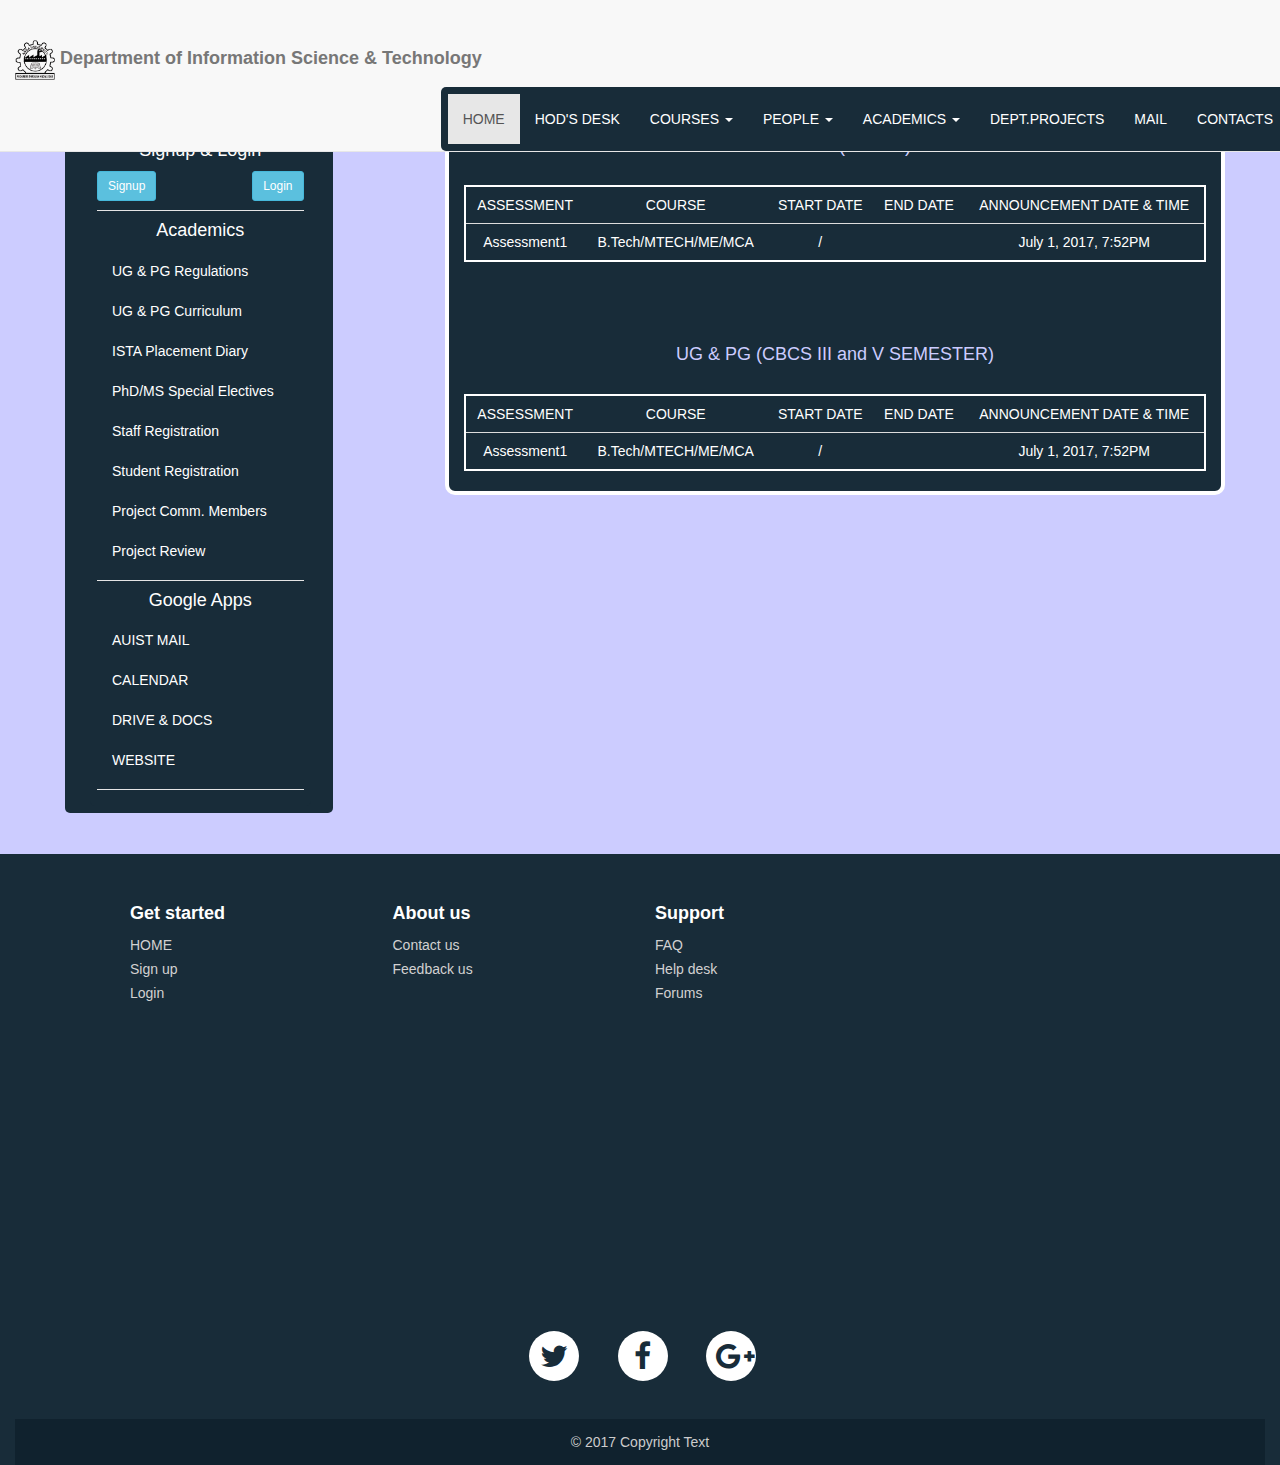
<file: assesment.html>
<!DOCTYPE html>
<html lang="en">
<head>
  <!-- Theme Made By www.w3schools.com - No Copyright -->
  <title>Department of Information Science & Technology</title>
  <meta charset="utf-8">
  <meta name="viewport" content="width=device-width, initial-scale=1">
  <link rel="stylesheet" href="css/bootstrap.min.css">
      <link rel="stylesheet" href="css/font-awesome.min.css">
      <link rel="stylesheet" href="css/font-awesome.css">
	  <link rel="stylesheet" href="css/profile.css">
	  <link rel="stylesheet" href="http://cdnjs.cloudflare.com/ajax/libs/font-awesome/4.6.3/css/font-awesome.min.css">
	  
  <link href="https://fonts.googleapis.com/css?family=Montserrat" rel="stylesheet">
  <script src="js/jquery.min.js"></script>
  <script src="js/bootstrap.min.js"></script>
  <link rel="stylesheet" href="css/animate.css">
   <link rel="stylesheet" href="css/Footer-with-map.css">
 
</head>
<body>

   
   
<div class="navbar navbar-fixed-top navbar-default navbar-right" role="navigation">
    <div class="container-fluid" id="activ">
        <div class="navbar-header" id="activ">
		
            <button type="button" class="navbar-toggle" data-toggle="collapse" data-target=".navbar-collapse">
                <span class="icon-bar"></span>
                <span class="icon-bar"></span>
                <span class="icon-bar"></span>
            </button>
				<button type="button" class="navbar-toggle sidebar-toggle" data-toggle="collapse" data-target=".sidebar-ex1-collapse">
				<span class="icon-bar"></span>
                <span class="icon-bar"></span>
                <span class="icon-bar"></span>
</button>
<br>
<a class="navbar-brand text-center" id="heading" href="#"><b> <img src="anna.png" width='40px' height='40px'> Department of Information Science & Technology</b></a>
		
		
            
        </div>
        <div class="collapse navbar-collapse">
            <ul class="nav navbar-nav navbar-right">
                <li class="active" id="activ"><a id="activ" href="index.html">HOME</a></li>
                <li><a id="hv" href="index.html">HOD'S DESK</a></li>
					<li class="dropdown">
        <a href="#" id="hv" class="dropdown-toggle" data-toggle="dropdown">COURSES <b class="caret"></b></a>
        <ul class="dropdown-menu">
		 <li class="dropdown-submenu">
        <a class="test" tabindex="-1" href="#" id="drp">B.Tech (IT)<span class="caret"></span></a>
        <ul class="dropdown-menu">
          <li><a tabindex="-1" href="doc/request.pdf" id="drp">R2012</a></li>
          <li><a tabindex="-1" href="test.html" id="drp">R2008</a></li>
          <li><a tabindex="-1" href="test.html" id="drp">R2004</a></li>       
		  <li><a tabindex="-1" href="doc/ptit2013.pdf" id="drp">PARTTIME R2013</a></li>
          	  
        </ul>
		
      </li>
	  
	  <li class="dropdown-submenu">
        <a class="test" tabindex="-1" href="#" id="drp">M.Tech (IT)<span class="caret"></span></a>
        <ul class="dropdown-menu">
         <li><a tabindex="-1" href="test.html" id="drp">R2013</a></li>
          <li><a tabindex="-1" href="doc/mtit2013.pdf" id="drp">R2009</a></li> 
				  
        </ul>
		
      </li>
	  
	   <li class="dropdown-submenu">
        <a class="test" tabindex="-1" href="#" id="drp">ME (MM)<span class="caret"></span></a>
        <ul class="dropdown-menu">
		
              <li><a tabindex="-1" href="test.html" id="drp">R2013</a></li>
          <li><a tabindex="-1" href="doc/memm2013.pdf" id="drp">R2009</a></li>  
				  
        </ul>
		
      </li>
	  <li class="dropdown-submenu">
        <a class="test" tabindex="-1" href="#" id="drp">MCA (SS & REG)<span class="caret"></span></a>
        <ul class="dropdown-menu">
              <li><a tabindex="-1" href="doc/mca2013.pdf" id="drp">R2013</a></li>
          <li><a tabindex="-1" href="test.html" id="drp">R2009</a></li> 
				 <li><a tabindex="-1" href="test.html" id="drp">R2005</a></li>  
        </ul>
		
      </li>
          
                  </ul>
      
  </li>  
  
             		<li class="dropdown">
        <a href="#" class="dropdown-toggle" id="hv" data-toggle="dropdown">PEOPLE <b class="caret"></b></a>
        <ul class="dropdown-menu">
           <li class="dropdown-submenu">
        <a class="test" tabindex="-1" href="#" id="drp">Teaching <span class="caret"></span></a>
        <ul class="dropdown-menu">
          <li><a tabindex="-1" href="profile1.html" id="drp">Professor & Head</a></li>
          <li><a tabindex="-1" href="profile.html" id="drp">Professor</a></li>
          <li><a tabindex="-1" href="profile.html" id="drp">Associate Professor</a></li>       
			   <li><a tabindex="-1" href="profile.html" id="drp">Assistant Professor(sr)</a></li>
          <li><a tabindex="-1" href="profile.html" id="drp">Assistant Professor(sr)</a></li>
               <li><a tabindex="-1" href="profile.html" id="drp">Teaching Fellowship</a></li>  
				  
        </ul>
		
      </li>
          <li><a href="#" id="drp">Non Teaching</a></li>
           <li class="dropdown-submenu">
        <a class="test" tabindex="-1" href="#" id="drp">Students <span class="caret"></span></a>
        <ul class="dropdown-menu">
          <li><a tabindex="-1" href="students.html" id="drp">B.Tech (IT)</a></li>
          <li><a tabindex="-1" href="students.html" id="drp">ME & M.Tech(IT & MM)</a></li>
               <li><a tabindex="-1" href="students.html" id="drp">MCA(SS & REG)</a></li>       
				  
        </ul>
		
      </li>
        </ul>        
      
  </li>
  
				<li class="dropdown">
        <a href="#" id="hv" class="dropdown-toggle" data-toggle="dropdown">ACADEMICS <b class="caret"></b></a>
        <ul class="dropdown-menu">
          <li><a href="assesment.html" id="drp">Assessment Schedule</a></li>
          <li><a href="#" id="drp">Course Incharge</a></li>
          <li><a href="profess.html" id="drp">Professor Incharge</a></li>
		  <li><a href="doc/PG Regulation R2009 UD.pdf" id="drp">PG Regulation</a></li>
                  </ul>
      
  </li>	
                <li><a id="hv" href="deptprg.html">DEPT.PROJECTS</a></li>
				<li><a id="hv" href="https://www.google.com/gmail/about/#">MAIL</a></li>
                <li><a id="hv" href="#" data-toggle="modal" data-target="#myModal">CONTACTS</a></li>
		

	
 
    
				
            </ul>
			
        </div>
        <!-- /.nav-collapse -->
    </div>
    <!-- /.container -->
</div>
<!-- /.navbar -->
<BR>
<BR>
<div class="container-fluid">
    <div class="row row-offcanvas row-offcanvas-left">
        <div class="col-xs-6  col-sm-3 sidebar-offcanvas" id="sidebar" role="navigation">
            <div class="sidebar-nav nav" id="sidebar">
			 
			  <div class="collapse navbar-collapse sidebar-ex1-collapse">
                <ul class="nav" >
				
			
				<br>
					<h4 class="text-center">Signup & Login</h4>
					<button type="button" class="btn btn-info btn-sm" data-toggle="modal" data-target="#myModal">Signup</button>
                   <button id="lgn" type="button" class="btn btn-info btn-sm" data-toggle="modal" data-target="#login-modal">Login</button>
                    <li class="nav-divider"></li>
					<h4 id="hd4">Academics</h4>
                    <li><a href="https://www.annauniv.edu/academic_courses/reg_ud.html">UG & PG Regulations</a></li>
                    <li><a href="https://www.annauniv.edu/academic_courses/curr_ud.html">UG & PG Curriculum</a></li>
                    <li><a href="#">ISTA Placement Diary</a></li>
					<li><a href="doc/SpecialElectives.pdf">PhD/MS Special Electives</a></li>
					<li><a href="#">Staff Registration</a></li>
					<li><a href="#">Student Registration</a></li>
	<li><a href="projrev.html">Project Comm. Members</a></li>	<li><a href="projrev.html">Project Review</a></li>
					<li class="nav-divider"></li>
					<h4 id="hd4">Google Apps</h4>
                    <li><a href="#">AUIST MAIL</a></li>
                    <li><a href="#">CALENDAR</a></li>
					 <li><a href="#">DRIVE & DOCS</a></li>
                    <li><a href="#">WEBSITE</a></li>
					 <li class="nav-divider"></li>
                    
                </ul>
				
            </div>
            <!--/.well -->
        </div>
		
		
		 </div>
        <!--/span-->

       
        <!--/span-->

		
		

 <div class="container">
            <div class="row" id="buttons-options">
                
<div class="col-6 col-sm-12  col-xs-12 col-lg-8 text-center" id="assess">
<table class="table" >
<br /><br /><font size="4" color="#ccccff"><center> UG & PG (Ist Year) </center></font><br />
<tr><td align="center" class=head>ASSESSMENT</td><td align="center" class=head>COURSE</td><td align="center" class=head>START DATE</td><td align="center" class=head>END DATE</td><td align="center" class=head>ANNOUNCEMENT DATE & TIME</td></tr><tr><td align="center" class=tail><center>Assessment1</center></td><td align="center" class=tail><center>B.Tech/MTECH/ME/MCA</center></td><td align=center  
class=tail>/<center></center></td><td align="center" class=tail><center></center></td><td align="center" class=tail><center>July 1, 2017, 7:52PM</center></td></tr></table>
			<br>
			<table class="table" >
<br /><br /><font size="4" color="#ccccff"><center> UG & PG (CBCS III and V SEMESTER) </center></font><br />
<tr><td align="center" class=head>ASSESSMENT</td><td align="center" class=head>COURSE</td><td align="center" class=head>START DATE</td><td align="center" class=head>END DATE</td><td align="center" class=head>ANNOUNCEMENT DATE & TIME</td></tr><tr><td align="center" class=tail><center>Assessment1</center></td><td align="center" class=tail><center>B.Tech/MTECH/ME/MCA</center></td><td align=center  
class=tail>/<center></center></td><td align="center" class=tail><center></center></td><td align="center" class=tail><center>July 1, 2017, 7:52PM</center></td></tr></table>
</div>
			</div>
       
   		</div>
      
  
    


		
		
</div>
    </div>
    <!--/row-->

	
	<div class="modal fade" id="myModal" role="dialog">
    <div class="modal-dialog">
    
      <!-- Modal content-->
      <div class="modal-content">
        <div class="modal-header">
          <button type="button" class="close" data-dismiss="modal">&times;</button>
          <h4 class="modal-title">Modal Header</h4>
        </div>
        <div class="modal-body">
          <p>Some text in the modal.</p>
        </div>
        <div class="modal-footer">
          <button type="button" class="btn btn-default" data-dismiss="modal">Close</button>
        </div>
      </div>
      
    </div>
  </div>
  
	<div class="modal fade" id="login-modal" tabindex="-1" role="dialog" aria-labelledby="myModalLabel" aria-hidden="true" style="display: none;">
    	  <div class="modal-dialog">
				<div class="loginmodal-container">
					<h1>Login to Your Account</h1><br>
				  <form>
					<input type="text" name="user" placeholder="Username">
					<input type="password" name="pass" placeholder="Password">
					<input type="submit" name="login" class="login loginmodal-submit" value="Login">
				  </form>
					
				  <div class="login-help">
					<a href="#">Register</a> - <a href="#">Forgot Password</a>
				  </div>
				</div>
			</div>
		  </div>
	
	
    <hr>

    

</div>
<!--/.container-->


<footer id="myFooter">
        <div class="container">
            <div class="row">
                <div class="col-sm-3">
                    <h5>Get started</h5>
                    <ul>
                        <li><a href="#">HOME</a></li>
                        <li><a href="#">Sign up</a></li>
                        <li><a href="#">Login</a></li>
                    </ul>
                </div>
                <div class="col-sm-3">
                    <h5>About us</h5>
                    <ul>

                        <li><a href="#">Contact us</a></li>
<li><a href="#">Feedback us</a></li>
                    </ul>
                </div>
                <div class="col-sm-3">
                    <h5>Support</h5>
                    <ul>
                        <li><a href="#">FAQ</a></li>
                        <li><a href="#">Help desk</a></li>
                        <li><a href="#">Forums</a></li>
                    </ul>
                </div>
                
            </div>
            <!-- Here we use the Google Embed API to show Google Maps. -->
            <!-- In order for this to work in your project you will need to generate a unique API key.  -->
           
			<iframe id="map-container" frameborder="0" style="border:0" src="https://www.google.com/maps/embed?pb=!1m14!1m8!1m3!1d15549.428250866327!2d80.2359381!3d13.0129192!3m2!1i1024!2i768!4f13.1!3m3!1m2!1s0x0%3A0xa2016d5a35abce76!2sDepartment+of+Information+Science+and+Technology!5e0!3m2!1sen!2sin!4v1511078123070"></iframe>
        </div>
        <div class="social-networks">
            <a href="#" class="twitter"><i class="fa fa-twitter"></i></a>
            <a href="#" class="facebook"><i class="fa fa-facebook"></i></a>
            <a href="#" class="google"><i class="fa fa-google-plus"></i></a>
        </div>
        <div class="footer-copyright">
            <p>© 2017 Copyright Text </p>
        </div>
    </footer>
<script>
 $(document).ready(function() {
  $('[data-toggle=offcanvas]').click(function() {
    $('.row-offcanvas').toggleClass('active');
  });
});


$(document).ready(function(){
  $('.dropdown-submenu a.test').on("click", function(e){
    $(this).next('ul').toggle();
    e.stopPropagation();
    e.preventDefault();
  });
});


$('.sidebar-toggle').click(function(){
     $('#sidebar').removeClass('col-xs-6');            
});

</script>
</body>
</html>
</file>
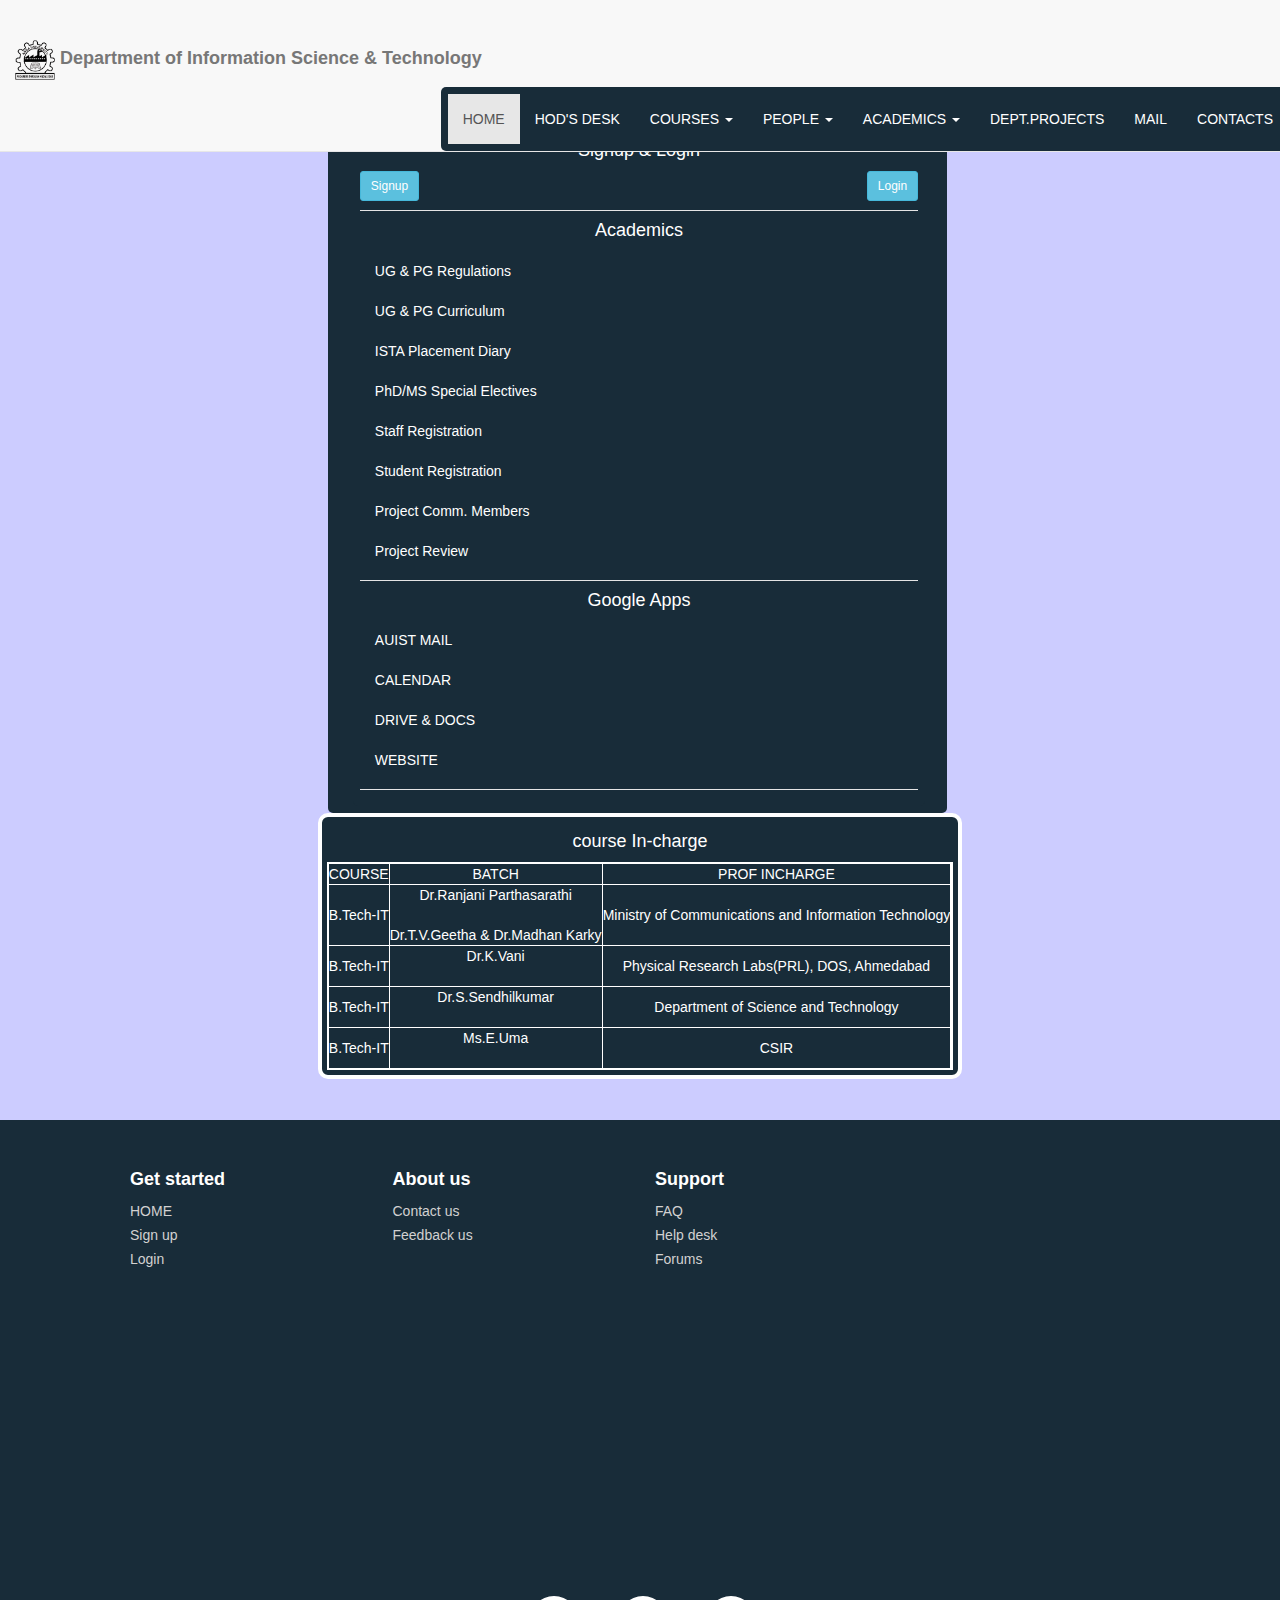
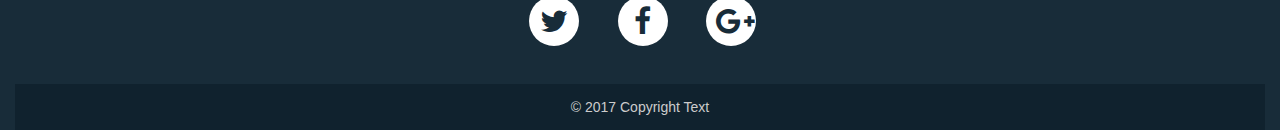
<file: cour.html>
<!DOCTYPE html>
<html lang="en">
<head>
  <!-- Theme Made By www.w3schools.com - No Copyright -->
  <title>Department of Information Science & Technology</title>
  <meta charset="utf-8">
  <meta name="viewport" content="width=device-width, initial-scale=1">
  <link rel="stylesheet" href="css/bootstrap.min.css">
      <link rel="stylesheet" href="css/font-awesome.min.css">
      <link rel="stylesheet" href="css/font-awesome.css">
	  <link rel="stylesheet" href="css/profile.css">
	  <link rel="stylesheet" href="http://cdnjs.cloudflare.com/ajax/libs/font-awesome/4.6.3/css/font-awesome.min.css">
	  
  <link href="https://fonts.googleapis.com/css?family=Montserrat" rel="stylesheet">
  <script src="js/jquery.min.js"></script>
  <script src="js/bootstrap.min.js"></script>
  <link rel="stylesheet" href="css/animate.css">
   <link rel="stylesheet" href="css/Footer-with-map.css">
 
</head>
<body>
   
   
<div class="navbar navbar-fixed-top navbar-default navbar-right" role="navigation">
    <div class="container-fluid" id="activ">
        <div class="navbar-header" id="activ">
		
            <button type="button" class="navbar-toggle" data-toggle="collapse" data-target=".navbar-collapse">
                <span class="icon-bar"></span>
                <span class="icon-bar"></span>
                <span class="icon-bar"></span>
            </button>
				<button type="button" class="navbar-toggle sidebar-toggle" data-toggle="collapse" data-target=".sidebar-ex1-collapse">
				<span class="icon-bar"></span>
                <span class="icon-bar"></span>
                <span class="icon-bar"></span>
</button>
<br>
<a class="navbar-brand text-center" id="heading" href="#"><b> <img src="anna.png" width='40px' height='40px'> Department of Information Science & Technology</b></a>
		
		
            
        </div>
        <div class="collapse navbar-collapse">
            <ul class="nav navbar-nav navbar-right">
                <li class="active" id="activ"><a id="activ" href="index.html">HOME</a></li>
                <li><a id="hv" href="index.html">HOD'S DESK</a></li>
					<li class="dropdown">
        <a href="#" id="hv" class="dropdown-toggle" data-toggle="dropdown">COURSES <b class="caret"></b></a>
        <ul class="dropdown-menu">
		 <li class="dropdown-submenu">
        <a class="test" tabindex="-1" href="#" id="drp">B.Tech (IT)<span class="caret"></span></a>
        <ul class="dropdown-menu">
          <li><a tabindex="-1" href="doc/request.pdf" id="drp">R2012</a></li>
          <li><a tabindex="-1" href="test.html" id="drp">R2008</a></li>
          <li><a tabindex="-1" href="test.html" id="drp">R2004</a></li>       
		  <li><a tabindex="-1" href="doc/ptit2013.pdf" id="drp">PARTTIME R2013</a></li>
          	  
        </ul>
		
      </li>
	  
	  <li class="dropdown-submenu">
        <a class="test" tabindex="-1" href="#" id="drp">M.Tech (IT)<span class="caret"></span></a>
        <ul class="dropdown-menu">
         <li><a tabindex="-1" href="test.html" id="drp">R2013</a></li>
          <li><a tabindex="-1" href="doc/mtit2013.pdf" id="drp">R2009</a></li> 
				  
        </ul>
		
      </li>
	  
	   <li class="dropdown-submenu">
        <a class="test" tabindex="-1" href="#" id="drp">ME (MM)<span class="caret"></span></a>
        <ul class="dropdown-menu">
		
              <li><a tabindex="-1" href="test.html" id="drp">R2013</a></li>
          <li><a tabindex="-1" href="doc/memm2013.pdf" id="drp">R2009</a></li>  
				  
        </ul>
		
      </li>
	  <li class="dropdown-submenu">
        <a class="test" tabindex="-1" href="#" id="drp">MCA (SS & REG)<span class="caret"></span></a>
        <ul class="dropdown-menu">
              <li><a tabindex="-1" href="doc/mca2013.pdf" id="drp">R2013</a></li>
          <li><a tabindex="-1" href="test.html" id="drp">R2009</a></li> 
				 <li><a tabindex="-1" href="test.html" id="drp">R2005</a></li>  
        </ul>
		
      </li>
          
                  </ul>
      
  </li>  
  
             		<li class="dropdown">
        <a href="#" class="dropdown-toggle" id="hv" data-toggle="dropdown">PEOPLE <b class="caret"></b></a>
        <ul class="dropdown-menu">
           <li class="dropdown-submenu">
        <a class="test" tabindex="-1" href="#" id="drp">Teaching <span class="caret"></span></a>
        <ul class="dropdown-menu">
          <li><a tabindex="-1" href="profile1.html" id="drp">Professor & Head</a></li>
          <li><a tabindex="-1" href="profile.html" id="drp">Professor</a></li>
          <li><a tabindex="-1" href="profile.html" id="drp">Associate Professor</a></li>       
			   <li><a tabindex="-1" href="profile.html" id="drp">Assistant Professor(sr)</a></li>
          <li><a tabindex="-1" href="profile.html" id="drp">Assistant Professor(sr)</a></li>
               <li><a tabindex="-1" href="profile.html" id="drp">Teaching Fellowship</a></li>  
				  
        </ul>
		
      </li>
          <li><a href="#" id="drp">Non Teaching</a></li>
           <li class="dropdown-submenu">
        <a class="test" tabindex="-1" href="#" id="drp">Students <span class="caret"></span></a>
        <ul class="dropdown-menu">
          <li><a tabindex="-1" href="students.html" id="drp">B.Tech (IT)</a></li>
          <li><a tabindex="-1" href="students.html" id="drp">ME & M.Tech(IT & MM)</a></li>
               <li><a tabindex="-1" href="students.html" id="drp">MCA(SS & REG)</a></li>       
				  
        </ul>
		
      </li>
        </ul>        
      
  </li>
  
				<li class="dropdown">
        <a href="#" id="hv" class="dropdown-toggle" data-toggle="dropdown">ACADEMICS <b class="caret"></b></a>
        <ul class="dropdown-menu">
          <li><a href="assesment.html" id="drp">Assessment Schedule</a></li>
          <li><a href="#" id="drp">Course Incharge</a></li>
          <li><a href="profess.html" id="drp">Professor Incharge</a></li>
		  <li><a href="doc/PG Regulation R2009 UD.pdf" id="drp">PG Regulation</a></li>
                  </ul>
      
  </li>	
                <li><a id="hv" href="deptprg.html">DEPT.PROJECTS</a></li>
				<li><a id="hv" href="https://www.google.com/gmail/about/#">MAIL</a></li>
                <li><a id="hv" href="#" data-toggle="modal" data-target="#myModal">CONTACTS</a></li>
		

	
 
    
				
            </ul>
			
        </div>
        <!-- /.nav-collapse -->
    </div>
    <!-- /.container -->
</div>
<!-- /.navbar -->
<BR>
<BR>
<div class="container-fluid">
    <div class="row row-offcanvas row-offcanvas-left">
        <div class="col-xs-6  col-sm-3 col-lg-12 sidebar-offcanvas" id="sidebar" role="navigation">
            <div class="sidebar-nav nav" id="sidebar">
			 
			  <div class="collapse navbar-collapse sidebar-ex1-collapse">
                <ul class="nav" >
				
			
				<br>
					<h4 class="text-center">Signup & Login</h4>
					<button type="button" class="btn btn-info btn-sm" data-toggle="modal" data-target="#myModal">Signup</button>
                   <button id="lgn" type="button" class="btn btn-info btn-sm" data-toggle="modal" data-target="#login-modal">Login</button>
                    <li class="nav-divider"></li>
					<h4 id="hd4">Academics</h4>
                    <li><a href="https://www.annauniv.edu/academic_courses/reg_ud.html">UG & PG Regulations</a></li>
                    <li><a href="https://www.annauniv.edu/academic_courses/curr_ud.html">UG & PG Curriculum</a></li>
                    <li><a href="#">ISTA Placement Diary</a></li>
					<li><a href="doc/SpecialElectives.pdf">PhD/MS Special Electives</a></li>
					<li><a href="#">Staff Registration</a></li>
					<li><a href="#">Student Registration</a></li>
	<li><a href="projrev.html">Project Comm. Members</a></li>	<li><a href="projrev.html">Project Review</a></li>
					<li class="nav-divider"></li>
					<h4 id="hd4">Google Apps</h4>
                    <li><a href="#">AUIST MAIL</a></li>
                    <li><a href="#">CALENDAR</a></li>
					 <li><a href="#">DRIVE & DOCS</a></li>
                    <li><a href="#">WEBSITE</a></li>
					 <li class="nav-divider"></li>
                    
                </ul>
				
            </div>
            <!--/.well -->
        </div>
		
		
		 </div>
        <!--/span-->

       
        <!--/span-->

		
		
<br>
<p>
<br>
     </p>           
<div class="col-6 col-sm-12  col-xs-12 col-lg-12 text-center" id="dept">



<table class="table-responsive" border=1>
<h4>course In-charge</h4>
<tr><td    ><center>COURSE</center></td><td    ><center>BATCH</center></td>
<td    ><center>PROF INCHARGE</center></td>
</tr><tr><td    ><center>B.Tech-IT</center></td>
<td    ><center>Dr.Ranjani Parthasarathi<br /><br />Dr.T.V.Geetha & Dr.Madhan Karky</center></td>
<td    ><center>Ministry of Communications and Information Technology</center></td>
<td    ><center></center></td>

</tr><tr><td    ><center>B.Tech-IT</center></td>
<td    ><center>Dr.K.Vani<br /><br /></center></td>
<td    ><center>Physical Research Labs(PRL), DOS, Ahmedabad</center></td>


<td    ><center></center></td>
</tr><tr><td    ><center>B.Tech-IT</center></td>
<td    ><center>Dr.S.Sendhilkumar<br /><br /></center></td>
<td    ><center>Department of Science and Technology</center></td>


<td    ><center></center></td>
</tr><tr><td    ><center>B.Tech-IT</center></td>
<td    ><center>Ms.E.Uma<br /><br /></center></td>
<td    ><center>CSIR</center></td>


<td    ><center></center></td>
</tr></table>
</div>
		
      
  
    


		
		
</div>
    </div>
    <!--/row-->

	
	<div class="modal fade" id="myModal" role="dialog">
    <div class="modal-dialog">
    
      <!-- Modal content-->
      <div class="modal-content">
        <div class="modal-header">
          <button type="button" class="close" data-dismiss="modal">&times;</button>
          <h4 class="modal-title">Modal Header</h4>
        </div>
        <div class="modal-body">
          <p>Some text in the modal.</p>
        </div>
        <div class="modal-footer">
          <button type="button" class="btn btn-default" data-dismiss="modal">Close</button>
        </div>
      </div>
      
    </div>
  </div>
  
	<div class="modal fade" id="login-modal" tabindex="-1" role="dialog" aria-labelledby="myModalLabel" aria-hidden="true" style="display: none;">
    	  <div class="modal-dialog">
				<div class="loginmodal-container">
					<h1>Login to Your Account</h1><br>
				  <form>
					<input type="text" name="user" placeholder="Username">
					<input type="password" name="pass" placeholder="Password">
					<input type="submit" name="login" class="login loginmodal-submit" value="Login">
				  </form>
					
				  <div class="login-help">
					<a href="#">Register</a> - <a href="#">Forgot Password</a>
				  </div>
				</div>
			</div>
		  </div>
	
	
    <hr>

    

</div>
<!--/.container-->


<footer id="myFooter">
        <div class="container">
            <div class="row">
                <div class="col-sm-3">
                    <h5>Get started</h5>
                    <ul>
                        <li><a href="#">HOME</a></li>
                        <li><a href="#">Sign up</a></li>
                        <li><a href="#">Login</a></li>
                    </ul>
                </div>
                <div class="col-sm-3">
                    <h5>About us</h5>
                    <ul>

                        <li><a href="#">Contact us</a></li>
<li><a href="#">Feedback us</a></li>
                    </ul>
                </div>
                <div class="col-sm-3">
                    <h5>Support</h5>
                    <ul>
                        <li><a href="#">FAQ</a></li>
                        <li><a href="#">Help desk</a></li>
                        <li><a href="#">Forums</a></li>
                    </ul>
                </div>
                
            </div>
            <!-- Here we use the Google Embed API to show Google Maps. -->
            <!-- In order for this to work in your project you will need to generate a unique API key.  -->
           
			<iframe id="map-container" frameborder="0" style="border:0" src="https://www.google.com/maps/embed?pb=!1m14!1m8!1m3!1d15549.428250866327!2d80.2359381!3d13.0129192!3m2!1i1024!2i768!4f13.1!3m3!1m2!1s0x0%3A0xa2016d5a35abce76!2sDepartment+of+Information+Science+and+Technology!5e0!3m2!1sen!2sin!4v1511078123070"></iframe>
        </div>
        <div class="social-networks">
            <a href="#" class="twitter"><i class="fa fa-twitter"></i></a>
            <a href="#" class="facebook"><i class="fa fa-facebook"></i></a>
            <a href="#" class="google"><i class="fa fa-google-plus"></i></a>
        </div>
        <div class="footer-copyright">
            <p>© 2017 Copyright Text </p>
        </div>
    </footer>
<script>
 $(document).ready(function() {
  $('[data-toggle=offcanvas]').click(function() {
    $('.row-offcanvas').toggleClass('active');
  });
});


$(document).ready(function(){
  $('.dropdown-submenu a.test').on("click", function(e){
    $(this).next('ul').toggle();
    e.stopPropagation();
    e.preventDefault();
  });
});


$('.sidebar-toggle').click(function(){
     $('#sidebar').removeClass('col-xs-6');            
});

</script>
</body>
</html>
</file>
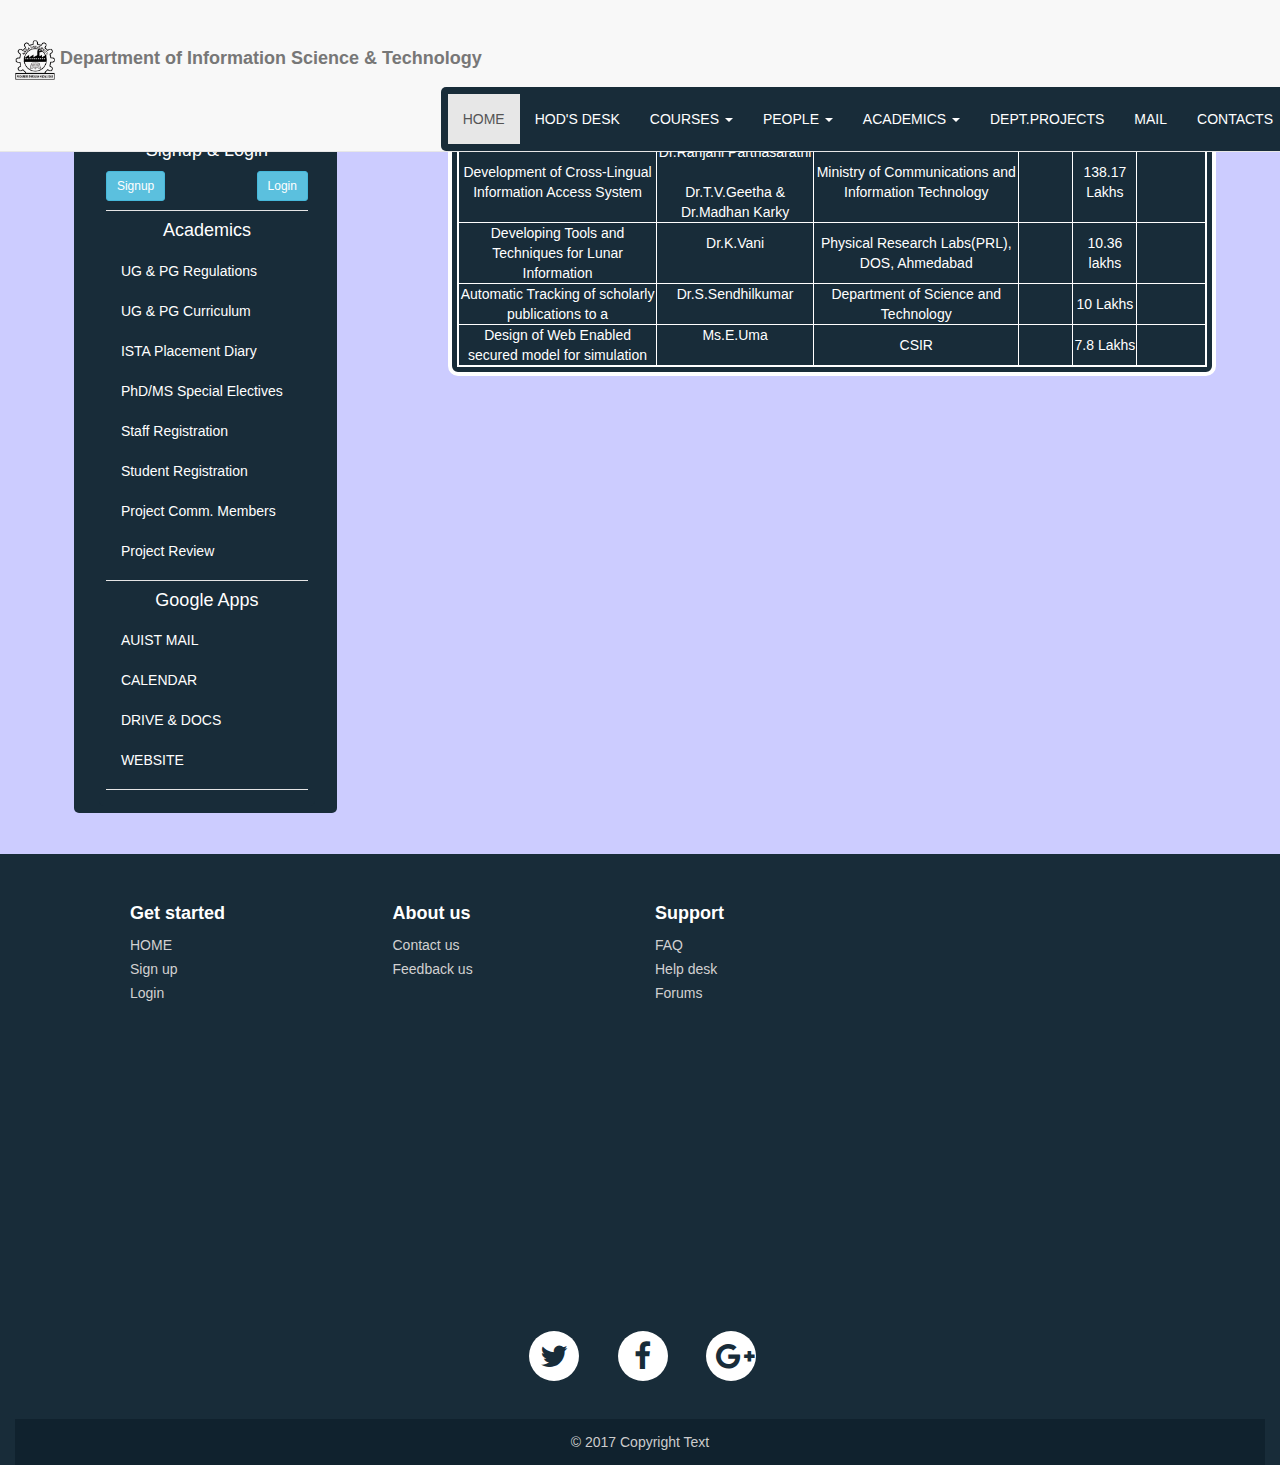
<file: deptprg.html>
<!DOCTYPE html>
<html lang="en">
<head>
  <!-- Theme Made By www.w3schools.com - No Copyright -->
  <title>Department of Information Science & Technology</title>
  <meta charset="utf-8">
  <meta name="viewport" content="width=device-width, initial-scale=1">
  <link rel="stylesheet" href="css/bootstrap.min.css">
      <link rel="stylesheet" href="css/font-awesome.min.css">
      <link rel="stylesheet" href="css/font-awesome.css">
	  <link rel="stylesheet" href="css/profile.css">
	  <link rel="stylesheet" href="http://cdnjs.cloudflare.com/ajax/libs/font-awesome/4.6.3/css/font-awesome.min.css">
	  
  <link href="https://fonts.googleapis.com/css?family=Montserrat" rel="stylesheet">
  <script src="js/jquery.min.js"></script>
  <script src="js/bootstrap.min.js"></script>
  <link rel="stylesheet" href="css/animate.css">
   <link rel="stylesheet" href="css/Footer-with-map.css">
 
</head>
<body>
<body>

   
   
<div class="navbar navbar-fixed-top navbar-default navbar-right" role="navigation">
    <div class="container-fluid" id="activ">
        <div class="navbar-header" id="activ">
		
            <button type="button" class="navbar-toggle" data-toggle="collapse" data-target=".navbar-collapse">
                <span class="icon-bar"></span>
                <span class="icon-bar"></span>
                <span class="icon-bar"></span>
            </button>
				<button type="button" class="navbar-toggle sidebar-toggle" data-toggle="collapse" data-target=".sidebar-ex1-collapse">
				<span class="icon-bar"></span>
                <span class="icon-bar"></span>
                <span class="icon-bar"></span>
</button>
<br>
<a class="navbar-brand text-center" id="heading" href="#"><b> <img src="anna.png" width='40px' height='40px'> Department of Information Science & Technology</b></a>
		
		
            
        </div>
        <div class="collapse navbar-collapse">
            <ul class="nav navbar-nav navbar-right">
                <li class="active" id="activ"><a id="activ" href="index.html">HOME</a></li>
                <li><a id="hv" href="index.html">HOD'S DESK</a></li>
					<li class="dropdown">
        <a href="#" id="hv" class="dropdown-toggle" data-toggle="dropdown">COURSES <b class="caret"></b></a>
        <ul class="dropdown-menu">
		 <li class="dropdown-submenu">
        <a class="test" tabindex="-1" href="#" id="drp">B.Tech (IT)<span class="caret"></span></a>
        <ul class="dropdown-menu">
          <li><a tabindex="-1" href="doc/request.pdf" id="drp">R2012</a></li>
          <li><a tabindex="-1" href="test.html" id="drp">R2008</a></li>
          <li><a tabindex="-1" href="test.html" id="drp">R2004</a></li>       
		  <li><a tabindex="-1" href="doc/ptit2013.pdf" id="drp">PARTTIME R2013</a></li>
          	  
        </ul>
		
      </li>
	  
	  <li class="dropdown-submenu">
        <a class="test" tabindex="-1" href="#" id="drp">M.Tech (IT)<span class="caret"></span></a>
        <ul class="dropdown-menu">
         <li><a tabindex="-1" href="test.html" id="drp">R2013</a></li>
          <li><a tabindex="-1" href="doc/mtit2013.pdf" id="drp">R2009</a></li> 
				  
        </ul>
		
      </li>
	  
	   <li class="dropdown-submenu">
        <a class="test" tabindex="-1" href="#" id="drp">ME (MM)<span class="caret"></span></a>
        <ul class="dropdown-menu">
		
              <li><a tabindex="-1" href="test.html" id="drp">R2013</a></li>
          <li><a tabindex="-1" href="doc/memm2013.pdf" id="drp">R2009</a></li>  
				  
        </ul>
		
      </li>
	  <li class="dropdown-submenu">
        <a class="test" tabindex="-1" href="#" id="drp">MCA (SS & REG)<span class="caret"></span></a>
        <ul class="dropdown-menu">
              <li><a tabindex="-1" href="doc/mca2013.pdf" id="drp">R2013</a></li>
          <li><a tabindex="-1" href="test.html" id="drp">R2009</a></li> 
				 <li><a tabindex="-1" href="test.html" id="drp">R2005</a></li>  
        </ul>
		
      </li>
          
                  </ul>
      
  </li>  
  
             		<li class="dropdown">
        <a href="#" class="dropdown-toggle" id="hv" data-toggle="dropdown">PEOPLE <b class="caret"></b></a>
        <ul class="dropdown-menu">
           <li class="dropdown-submenu">
        <a class="test" tabindex="-1" href="#" id="drp">Teaching <span class="caret"></span></a>
        <ul class="dropdown-menu">
          <li><a tabindex="-1" href="profile1.html" id="drp">Professor & Head</a></li>
          <li><a tabindex="-1" href="profile.html" id="drp">Professor</a></li>
          <li><a tabindex="-1" href="profile.html" id="drp">Associate Professor</a></li>       
			   <li><a tabindex="-1" href="profile.html" id="drp">Assistant Professor(sr)</a></li>
          <li><a tabindex="-1" href="profile.html" id="drp">Assistant Professor(sr)</a></li>
               <li><a tabindex="-1" href="profile.html" id="drp">Teaching Fellowship</a></li>  
				  
        </ul>
		
      </li>
          <li><a href="#" id="drp">Non Teaching</a></li>
           <li class="dropdown-submenu">
        <a class="test" tabindex="-1" href="#" id="drp">Students <span class="caret"></span></a>
        <ul class="dropdown-menu">
          <li><a tabindex="-1" href="students.html" id="drp">B.Tech (IT)</a></li>
          <li><a tabindex="-1" href="students.html" id="drp">ME & M.Tech(IT & MM)</a></li>
               <li><a tabindex="-1" href="students.html" id="drp">MCA(SS & REG)</a></li>       
				  
        </ul>
		
      </li>
        </ul>        
      
  </li>
  
				<li class="dropdown">
        <a href="#" id="hv" class="dropdown-toggle" data-toggle="dropdown">ACADEMICS <b class="caret"></b></a>
        <ul class="dropdown-menu">
          <li><a href="assesment.html" id="drp">Assessment Schedule</a></li>
          <li><a href="#" id="drp">Course Incharge</a></li>
          <li><a href="profess.html" id="drp">Professor Incharge</a></li>
		  <li><a href="doc/PG Regulation R2009 UD.pdf" id="drp">PG Regulation</a></li>
                  </ul>
      
  </li>	
                <li><a id="hv" href="deptprg.html">DEPT.PROJECTS</a></li>
				<li><a id="hv" href="https://www.google.com/gmail/about/#">MAIL</a></li>
                <li><a id="hv" href="#" data-toggle="modal" data-target="#myModal">CONTACTS</a></li>
		

	
 
    
				
            </ul>
			
        </div>
        <!-- /.nav-collapse -->
    </div>
    <!-- /.container -->
</div>
<!-- /.navbar -->
<BR>
<BR>
<div class="container-fluid">
    <div class="row row-offcanvas row-offcanvas-left">
        <div class="col-xs-6  col-sm-3 sidebar-offcanvas" id="sidebar" role="navigation">
            <div class="sidebar-nav nav" id="sidebar">
			 
			  <div class="collapse navbar-collapse sidebar-ex1-collapse">
                <ul class="nav" >
				
			
				<br>
					<h4 class="text-center">Signup & Login</h4>
					<button type="button" class="btn btn-info btn-sm" data-toggle="modal" data-target="#myModal">Signup</button>
                   <button id="lgn" type="button" class="btn btn-info btn-sm" data-toggle="modal" data-target="#login-modal">Login</button>
                    <li class="nav-divider"></li>
					<h4 id="hd4">Academics</h4>
                    <li><a href="https://www.annauniv.edu/academic_courses/reg_ud.html">UG & PG Regulations</a></li>
                    <li><a href="https://www.annauniv.edu/academic_courses/curr_ud.html">UG & PG Curriculum</a></li>
                    <li><a href="#">ISTA Placement Diary</a></li>
					<li><a href="doc/SpecialElectives.pdf">PhD/MS Special Electives</a></li>
					<li><a href="#">Staff Registration</a></li>
					<li><a href="#">Student Registration</a></li>
	<li><a href="projrev.html">Project Comm. Members</a></li>	<li><a href="projrev.html">Project Review</a></li>
					<li class="nav-divider"></li>
					<h4 id="hd4">Google Apps</h4>
                    <li><a href="#">AUIST MAIL</a></li>
                    <li><a href="#">CALENDAR</a></li>
					 <li><a href="#">DRIVE & DOCS</a></li>
                    <li><a href="#">WEBSITE</a></li>
					 <li class="nav-divider"></li>
                    
                </ul>
				
            </div>
            <!--/.well -->
        </div>
		
		
		 </div>
        <!--/span-->

       
        <!--/span-->

		
		

<br>
                
<div class="col-6 col-sm-12  col-xs-12 col-lg-8 text-center" id="dept">



<table class="table-responsive" border=1>
<tr><td    ><center>Project Name</center></td><td    ><center>Co-ordinator/s</center></td>
<td    ><center>Funding Agency</center></td>
<td    ><center>Duration</center></td>
<td    ><center>Amount</center></td>
<td    ><center>Comments</center></td></tr><tr><td    ><center>Development of Cross-Lingual Information Access System</center></td>
<td    ><center>Dr.Ranjani Parthasarathi<br /><br />Dr.T.V.Geetha & Dr.Madhan Karky</center></td>
<td    ><center>Ministry of Communications and Information Technology</center></td>
<td    ><center></center></td>
<td    ><center>138.17 Lakhs</center></td>
<td    ><center></center></td>
</tr><tr><td    ><center>Developing Tools and Techniques for Lunar Information</center></td>
<td    ><center>Dr.K.Vani<br /><br /></center></td>
<td    ><center>Physical Research Labs(PRL), DOS, Ahmedabad</center></td>
<td    ><center></center></td>
<td    ><center>10.36 lakhs</center></td>
<td    ><center></center></td>
</tr><tr><td    ><center>Automatic Tracking  of scholarly publications to a</center></td>
<td    ><center>Dr.S.Sendhilkumar<br /><br /></center></td>
<td    ><center>Department of Science and Technology</center></td>
<td    ><center></center></td>
<td    ><center>10 Lakhs</center></td>
<td    ><center></center></td>
</tr><tr><td    ><center>Design of Web Enabled secured model for simulation</center></td>
<td    ><center>Ms.E.Uma<br /><br /></center></td>
<td    ><center>CSIR</center></td>
<td    ><center></center></td>
<td    ><center>7.8 Lakhs</center></td>
<td    ><center></center></td>
</tr></table>
</div>
		
      
  
    


		
		
</div>
    </div>
    <!--/row-->

	
	<div class="modal fade" id="myModal" role="dialog">
    <div class="modal-dialog">
    
      <!-- Modal content-->
      <div class="modal-content">
        <div class="modal-header">
          <button type="button" class="close" data-dismiss="modal">&times;</button>
          <h4 class="modal-title">Modal Header</h4>
        </div>
        <div class="modal-body">
          <p>Some text in the modal.</p>
        </div>
        <div class="modal-footer">
          <button type="button" class="btn btn-default" data-dismiss="modal">Close</button>
        </div>
      </div>
      
    </div>
  </div>
  
	<div class="modal fade" id="login-modal" tabindex="-1" role="dialog" aria-labelledby="myModalLabel" aria-hidden="true" style="display: none;">
    	  <div class="modal-dialog">
				<div class="loginmodal-container">
					<h1>Login to Your Account</h1><br>
				  <form>
					<input type="text" name="user" placeholder="Username">
					<input type="password" name="pass" placeholder="Password">
					<input type="submit" name="login" class="login loginmodal-submit" value="Login">
				  </form>
					
				  <div class="login-help">
					<a href="#">Register</a> - <a href="#">Forgot Password</a>
				  </div>
				</div>
			</div>
		  </div>
	
	
    <hr>

    

</div>
<!--/.container-->


<footer id="myFooter">
        <div class="container">
            <div class="row">
                <div class="col-sm-3">
                    <h5>Get started</h5>
                    <ul>
                        <li><a href="#">HOME</a></li>
                        <li><a href="#">Sign up</a></li>
                        <li><a href="#">Login</a></li>
                    </ul>
                </div>
                <div class="col-sm-3">
                    <h5>About us</h5>
                    <ul>

                        <li><a href="#">Contact us</a></li>
<li><a href="#">Feedback us</a></li>
                    </ul>
                </div>
                <div class="col-sm-3">
                    <h5>Support</h5>
                    <ul>
                        <li><a href="#">FAQ</a></li>
                        <li><a href="#">Help desk</a></li>
                        <li><a href="#">Forums</a></li>
                    </ul>
                </div>
                
            </div>
            <!-- Here we use the Google Embed API to show Google Maps. -->
            <!-- In order for this to work in your project you will need to generate a unique API key.  -->
           
			<iframe id="map-container" frameborder="0" style="border:0" src="https://www.google.com/maps/embed?pb=!1m14!1m8!1m3!1d15549.428250866327!2d80.2359381!3d13.0129192!3m2!1i1024!2i768!4f13.1!3m3!1m2!1s0x0%3A0xa2016d5a35abce76!2sDepartment+of+Information+Science+and+Technology!5e0!3m2!1sen!2sin!4v1511078123070"></iframe>
        </div>
        <div class="social-networks">
            <a href="#" class="twitter"><i class="fa fa-twitter"></i></a>
            <a href="#" class="facebook"><i class="fa fa-facebook"></i></a>
            <a href="#" class="google"><i class="fa fa-google-plus"></i></a>
        </div>
        <div class="footer-copyright">
            <p>© 2017 Copyright Text </p>
        </div>
    </footer>
<script>
 $(document).ready(function() {
  $('[data-toggle=offcanvas]').click(function() {
    $('.row-offcanvas').toggleClass('active');
  });
});


$(document).ready(function(){
  $('.dropdown-submenu a.test').on("click", function(e){
    $(this).next('ul').toggle();
    e.stopPropagation();
    e.preventDefault();
  });
});


$('.sidebar-toggle').click(function(){
     $('#sidebar').removeClass('col-xs-6');            
});

</script>
</body>
</html>
</file>
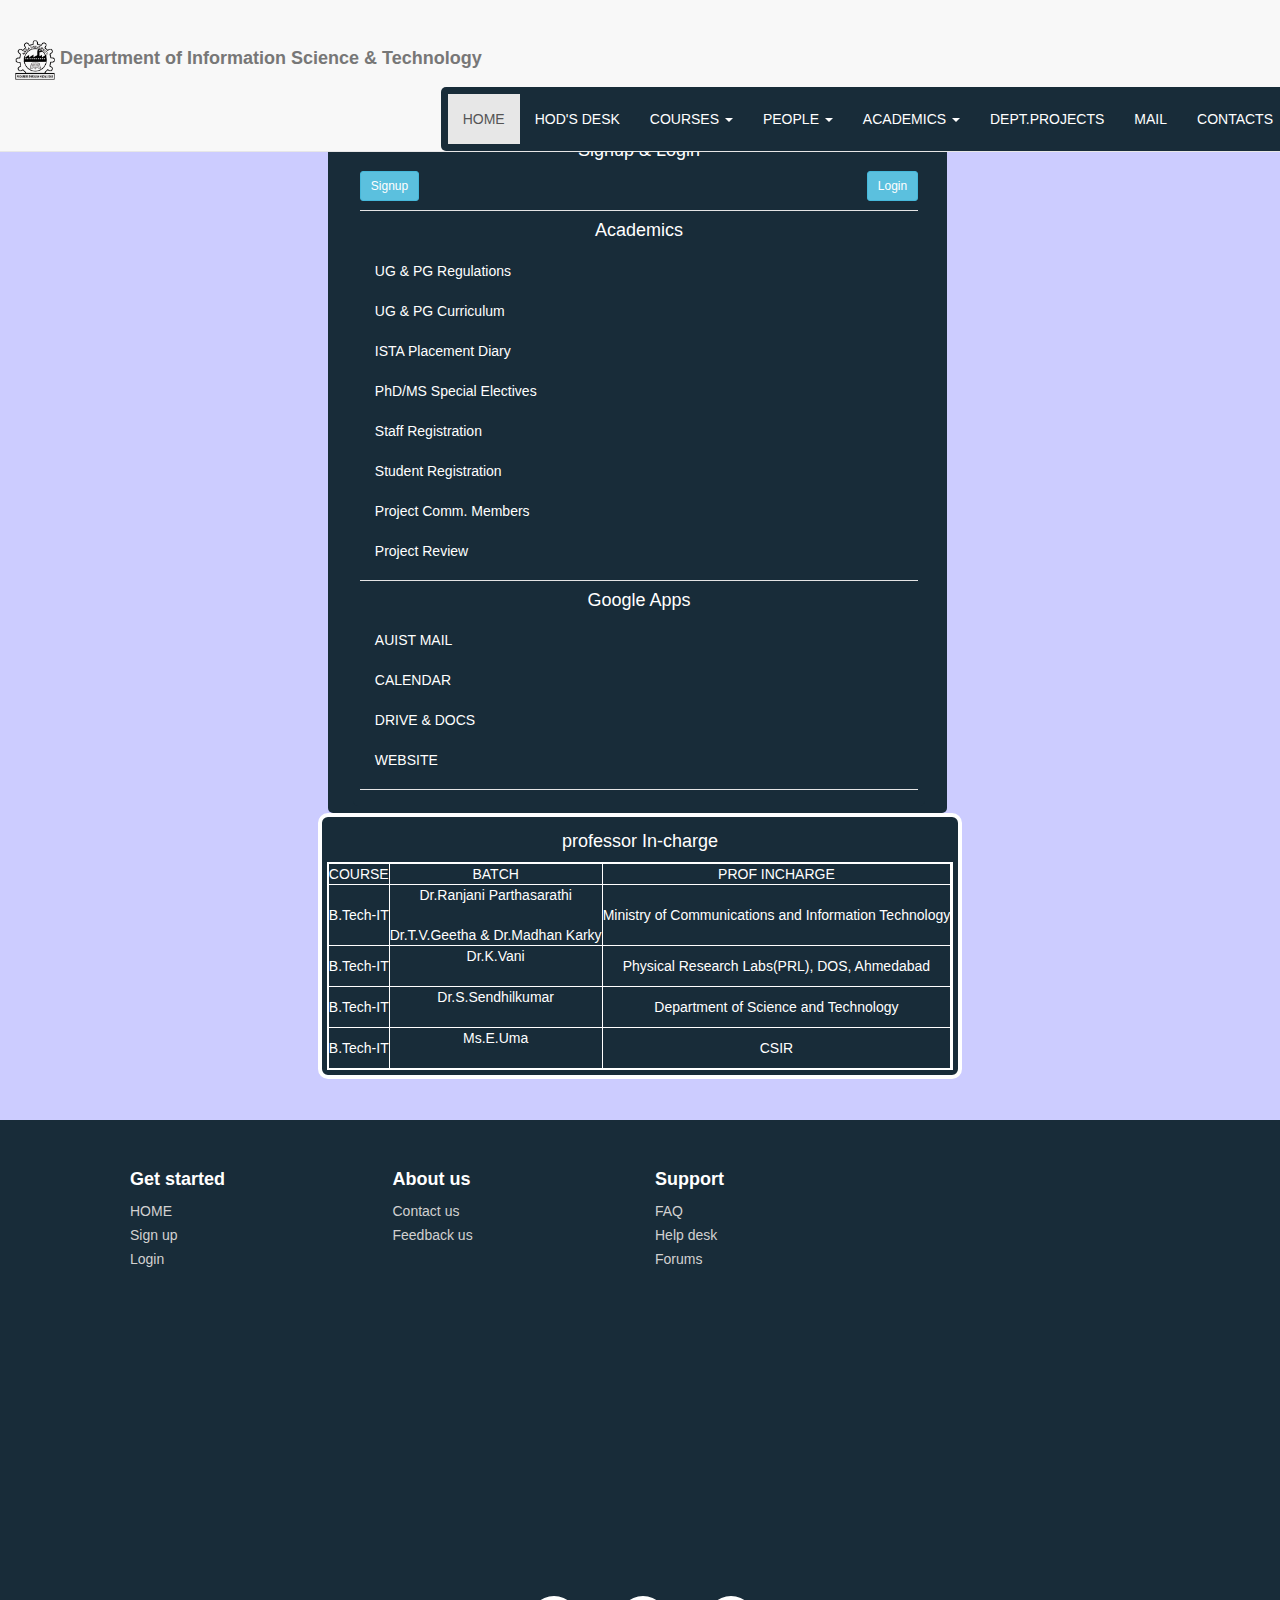
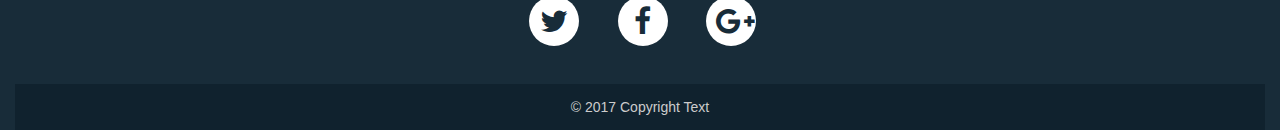
<file: profess.html>
<!DOCTYPE html>
<html lang="en">
<head>
  <!-- Theme Made By www.w3schools.com - No Copyright -->
  <title>Department of Information Science & Technology</title>
  <meta charset="utf-8">
  <meta name="viewport" content="width=device-width, initial-scale=1">
  <link rel="stylesheet" href="css/bootstrap.min.css">
      <link rel="stylesheet" href="css/font-awesome.min.css">
      <link rel="stylesheet" href="css/font-awesome.css">
	  <link rel="stylesheet" href="css/profile.css">
	  <link rel="stylesheet" href="http://cdnjs.cloudflare.com/ajax/libs/font-awesome/4.6.3/css/font-awesome.min.css">
	  
  <link href="https://fonts.googleapis.com/css?family=Montserrat" rel="stylesheet">
  <script src="js/jquery.min.js"></script>
  <script src="js/bootstrap.min.js"></script>
  <link rel="stylesheet" href="css/animate.css">
   <link rel="stylesheet" href="css/Footer-with-map.css">
 
</head>
<body>

   
   
<div class="navbar navbar-fixed-top navbar-default navbar-right" role="navigation">
    <div class="container-fluid" id="activ">
        <div class="navbar-header" id="activ">
		
            <button type="button" class="navbar-toggle" data-toggle="collapse" data-target=".navbar-collapse">
                <span class="icon-bar"></span>
                <span class="icon-bar"></span>
                <span class="icon-bar"></span>
            </button>
				<button type="button" class="navbar-toggle sidebar-toggle" data-toggle="collapse" data-target=".sidebar-ex1-collapse">
				<span class="icon-bar"></span>
                <span class="icon-bar"></span>
                <span class="icon-bar"></span>
</button>
<br>
<a class="navbar-brand text-center" id="heading" href="#"><b> <img src="anna.png" width='40px' height='40px'> Department of Information Science & Technology</b></a>
		
		
            
        </div>
        <div class="collapse navbar-collapse">
            <ul class="nav navbar-nav navbar-right">
                <li class="active" id="activ"><a id="activ" href="index.html">HOME</a></li>
                <li><a id="hv" href="index.html">HOD'S DESK</a></li>
					<li class="dropdown">
        <a href="#" id="hv" class="dropdown-toggle" data-toggle="dropdown">COURSES <b class="caret"></b></a>
        <ul class="dropdown-menu">
		 <li class="dropdown-submenu">
        <a class="test" tabindex="-1" href="#" id="drp">B.Tech (IT)<span class="caret"></span></a>
        <ul class="dropdown-menu">
          <li><a tabindex="-1" href="doc/request.pdf" id="drp">R2012</a></li>
          <li><a tabindex="-1" href="test.html" id="drp">R2008</a></li>
          <li><a tabindex="-1" href="test.html" id="drp">R2004</a></li>       
		  <li><a tabindex="-1" href="doc/ptit2013.pdf" id="drp">PARTTIME R2013</a></li>
          	  
        </ul>
		
      </li>
	  
	  <li class="dropdown-submenu">
        <a class="test" tabindex="-1" href="#" id="drp">M.Tech (IT)<span class="caret"></span></a>
        <ul class="dropdown-menu">
         <li><a tabindex="-1" href="test.html" id="drp">R2013</a></li>
          <li><a tabindex="-1" href="doc/mtit2013.pdf" id="drp">R2009</a></li> 
				  
        </ul>
		
      </li>
	  
	   <li class="dropdown-submenu">
        <a class="test" tabindex="-1" href="#" id="drp">ME (MM)<span class="caret"></span></a>
        <ul class="dropdown-menu">
		
              <li><a tabindex="-1" href="test.html" id="drp">R2013</a></li>
          <li><a tabindex="-1" href="doc/memm2013.pdf" id="drp">R2009</a></li>  
				  
        </ul>
		
      </li>
	  <li class="dropdown-submenu">
        <a class="test" tabindex="-1" href="#" id="drp">MCA (SS & REG)<span class="caret"></span></a>
        <ul class="dropdown-menu">
              <li><a tabindex="-1" href="doc/mca2013.pdf" id="drp">R2013</a></li>
          <li><a tabindex="-1" href="test.html" id="drp">R2009</a></li> 
				 <li><a tabindex="-1" href="test.html" id="drp">R2005</a></li>  
        </ul>
		
      </li>
          
                  </ul>
      
  </li>  
  
             		<li class="dropdown">
        <a href="#" class="dropdown-toggle" id="hv" data-toggle="dropdown">PEOPLE <b class="caret"></b></a>
        <ul class="dropdown-menu">
           <li class="dropdown-submenu">
        <a class="test" tabindex="-1" href="#" id="drp">Teaching <span class="caret"></span></a>
        <ul class="dropdown-menu">
          <li><a tabindex="-1" href="profile1.html" id="drp">Professor & Head</a></li>
          <li><a tabindex="-1" href="profile.html" id="drp">Professor</a></li>
          <li><a tabindex="-1" href="profile.html" id="drp">Associate Professor</a></li>       
			   <li><a tabindex="-1" href="profile.html" id="drp">Assistant Professor(sr)</a></li>
          <li><a tabindex="-1" href="profile.html" id="drp">Assistant Professor(sr)</a></li>
               <li><a tabindex="-1" href="profile.html" id="drp">Teaching Fellowship</a></li>  
				  
        </ul>
		
      </li>
          <li><a href="#" id="drp">Non Teaching</a></li>
           <li class="dropdown-submenu">
        <a class="test" tabindex="-1" href="#" id="drp">Students <span class="caret"></span></a>
        <ul class="dropdown-menu">
          <li><a tabindex="-1" href="students.html" id="drp">B.Tech (IT)</a></li>
          <li><a tabindex="-1" href="students.html" id="drp">ME & M.Tech(IT & MM)</a></li>
               <li><a tabindex="-1" href="students.html" id="drp">MCA(SS & REG)</a></li>       
				  
        </ul>
		
      </li>
        </ul>        
      
  </li>
  
				<li class="dropdown">
        <a href="#" id="hv" class="dropdown-toggle" data-toggle="dropdown">ACADEMICS <b class="caret"></b></a>
        <ul class="dropdown-menu">
          <li><a href="assesment.html" id="drp">Assessment Schedule</a></li>
          <li><a href="#" id="drp">Course Incharge</a></li>
          <li><a href="profess.html" id="drp">Professor Incharge</a></li>
		  <li><a href="doc/PG Regulation R2009 UD.pdf" id="drp">PG Regulation</a></li>
                  </ul>
      
  </li>	
                <li><a id="hv" href="deptprg.html">DEPT.PROJECTS</a></li>
				<li><a id="hv" href="https://www.google.com/gmail/about/#">MAIL</a></li>
                <li><a id="hv" href="#" data-toggle="modal" data-target="#myModal">CONTACTS</a></li>
		

	
 
    
				
            </ul>
			
        </div>
        <!-- /.nav-collapse -->
    </div>
    <!-- /.container -->
</div>
<!-- /.navbar -->
<BR>
<BR>
<div class="container-fluid">
    <div class="row row-offcanvas row-offcanvas-left">
        <div class="col-xs-6  col-sm-3 col-lg-12 sidebar-offcanvas" id="sidebar" role="navigation">
            <div class="sidebar-nav nav" id="sidebar">
			 
			  <div class="collapse navbar-collapse sidebar-ex1-collapse">
                <ul class="nav" >
				
			
				<br>
					<h4 class="text-center">Signup & Login</h4>
					<button type="button" class="btn btn-info btn-sm" data-toggle="modal" data-target="#myModal">Signup</button>
                   <button id="lgn" type="button" class="btn btn-info btn-sm" data-toggle="modal" data-target="#login-modal">Login</button>
                    <li class="nav-divider"></li>
					<h4 id="hd4">Academics</h4>
                    <li><a href="https://www.annauniv.edu/academic_courses/reg_ud.html">UG & PG Regulations</a></li>
                    <li><a href="https://www.annauniv.edu/academic_courses/curr_ud.html">UG & PG Curriculum</a></li>
                    <li><a href="#">ISTA Placement Diary</a></li>
					<li><a href="doc/SpecialElectives.pdf">PhD/MS Special Electives</a></li>
					<li><a href="#">Staff Registration</a></li>
					<li><a href="#">Student Registration</a></li>
	<li><a href="projrev.html">Project Comm. Members</a></li>	<li><a href="projrev.html">Project Review</a></li>
					<li class="nav-divider"></li>
					<h4 id="hd4">Google Apps</h4>
                    <li><a href="#">AUIST MAIL</a></li>
                    <li><a href="#">CALENDAR</a></li>
					 <li><a href="#">DRIVE & DOCS</a></li>
                    <li><a href="#">WEBSITE</a></li>
					 <li class="nav-divider"></li>
                    
                </ul>
				
            </div>
            <!--/.well -->
        </div>
		
		
		 </div>
        <!--/span-->

       
        <!--/span-->

		
		
<br>
<p>
<br>
     </p>           
<div class="col-6 col-sm-12  col-xs-12 col-lg-12 text-center" id="dept">



<table class="table-responsive" border=1>
<h4>professor In-charge</h4>
<tr><td    ><center>COURSE</center></td><td    ><center>BATCH</center></td>
<td    ><center>PROF INCHARGE</center></td>
</tr><tr><td    ><center>B.Tech-IT</center></td>
<td    ><center>Dr.Ranjani Parthasarathi<br /><br />Dr.T.V.Geetha & Dr.Madhan Karky</center></td>
<td    ><center>Ministry of Communications and Information Technology</center></td>
<td    ><center></center></td>

</tr><tr><td    ><center>B.Tech-IT</center></td>
<td    ><center>Dr.K.Vani<br /><br /></center></td>
<td    ><center>Physical Research Labs(PRL), DOS, Ahmedabad</center></td>


<td    ><center></center></td>
</tr><tr><td    ><center>B.Tech-IT</center></td>
<td    ><center>Dr.S.Sendhilkumar<br /><br /></center></td>
<td    ><center>Department of Science and Technology</center></td>


<td    ><center></center></td>
</tr><tr><td    ><center>B.Tech-IT</center></td>
<td    ><center>Ms.E.Uma<br /><br /></center></td>
<td    ><center>CSIR</center></td>


<td    ><center></center></td>
</tr></table>
</div>
		
      
  
    


		
		
</div>
    </div>
    <!--/row-->

	
	<div class="modal fade" id="myModal" role="dialog">
    <div class="modal-dialog">
    
      <!-- Modal content-->
      <div class="modal-content">
        <div class="modal-header">
          <button type="button" class="close" data-dismiss="modal">&times;</button>
          <h4 class="modal-title">Modal Header</h4>
        </div>
        <div class="modal-body">
          <p>Some text in the modal.</p>
        </div>
        <div class="modal-footer">
          <button type="button" class="btn btn-default" data-dismiss="modal">Close</button>
        </div>
      </div>
      
    </div>
  </div>
  
	<div class="modal fade" id="login-modal" tabindex="-1" role="dialog" aria-labelledby="myModalLabel" aria-hidden="true" style="display: none;">
    	  <div class="modal-dialog">
				<div class="loginmodal-container">
					<h1>Login to Your Account</h1><br>
				  <form>
					<input type="text" name="user" placeholder="Username">
					<input type="password" name="pass" placeholder="Password">
					<input type="submit" name="login" class="login loginmodal-submit" value="Login">
				  </form>
					
				  <div class="login-help">
					<a href="#">Register</a> - <a href="#">Forgot Password</a>
				  </div>
				</div>
			</div>
		  </div>
	
	
    <hr>

    

</div>
<!--/.container-->


<footer id="myFooter">
        <div class="container">
            <div class="row">
                <div class="col-sm-3">
                    <h5>Get started</h5>
                    <ul>
                        <li><a href="#">HOME</a></li>
                        <li><a href="#">Sign up</a></li>
                        <li><a href="#">Login</a></li>
                    </ul>
                </div>
                <div class="col-sm-3">
                    <h5>About us</h5>
                    <ul>

                        <li><a href="#">Contact us</a></li>
<li><a href="#">Feedback us</a></li>
                    </ul>
                </div>
                <div class="col-sm-3">
                    <h5>Support</h5>
                    <ul>
                        <li><a href="#">FAQ</a></li>
                        <li><a href="#">Help desk</a></li>
                        <li><a href="#">Forums</a></li>
                    </ul>
                </div>
                
            </div>
            <!-- Here we use the Google Embed API to show Google Maps. -->
            <!-- In order for this to work in your project you will need to generate a unique API key.  -->
           
			<iframe id="map-container" frameborder="0" style="border:0" src="https://www.google.com/maps/embed?pb=!1m14!1m8!1m3!1d15549.428250866327!2d80.2359381!3d13.0129192!3m2!1i1024!2i768!4f13.1!3m3!1m2!1s0x0%3A0xa2016d5a35abce76!2sDepartment+of+Information+Science+and+Technology!5e0!3m2!1sen!2sin!4v1511078123070"></iframe>
        </div>
        <div class="social-networks">
            <a href="#" class="twitter"><i class="fa fa-twitter"></i></a>
            <a href="#" class="facebook"><i class="fa fa-facebook"></i></a>
            <a href="#" class="google"><i class="fa fa-google-plus"></i></a>
        </div>
        <div class="footer-copyright">
            <p>© 2017 Copyright Text </p>
        </div>
    </footer>
<script>
 $(document).ready(function() {
  $('[data-toggle=offcanvas]').click(function() {
    $('.row-offcanvas').toggleClass('active');
  });
});


$(document).ready(function(){
  $('.dropdown-submenu a.test').on("click", function(e){
    $(this).next('ul').toggle();
    e.stopPropagation();
    e.preventDefault();
  });
});


$('.sidebar-toggle').click(function(){
     $('#sidebar').removeClass('col-xs-6');            
});

</script>
</body>
</html>
</file>
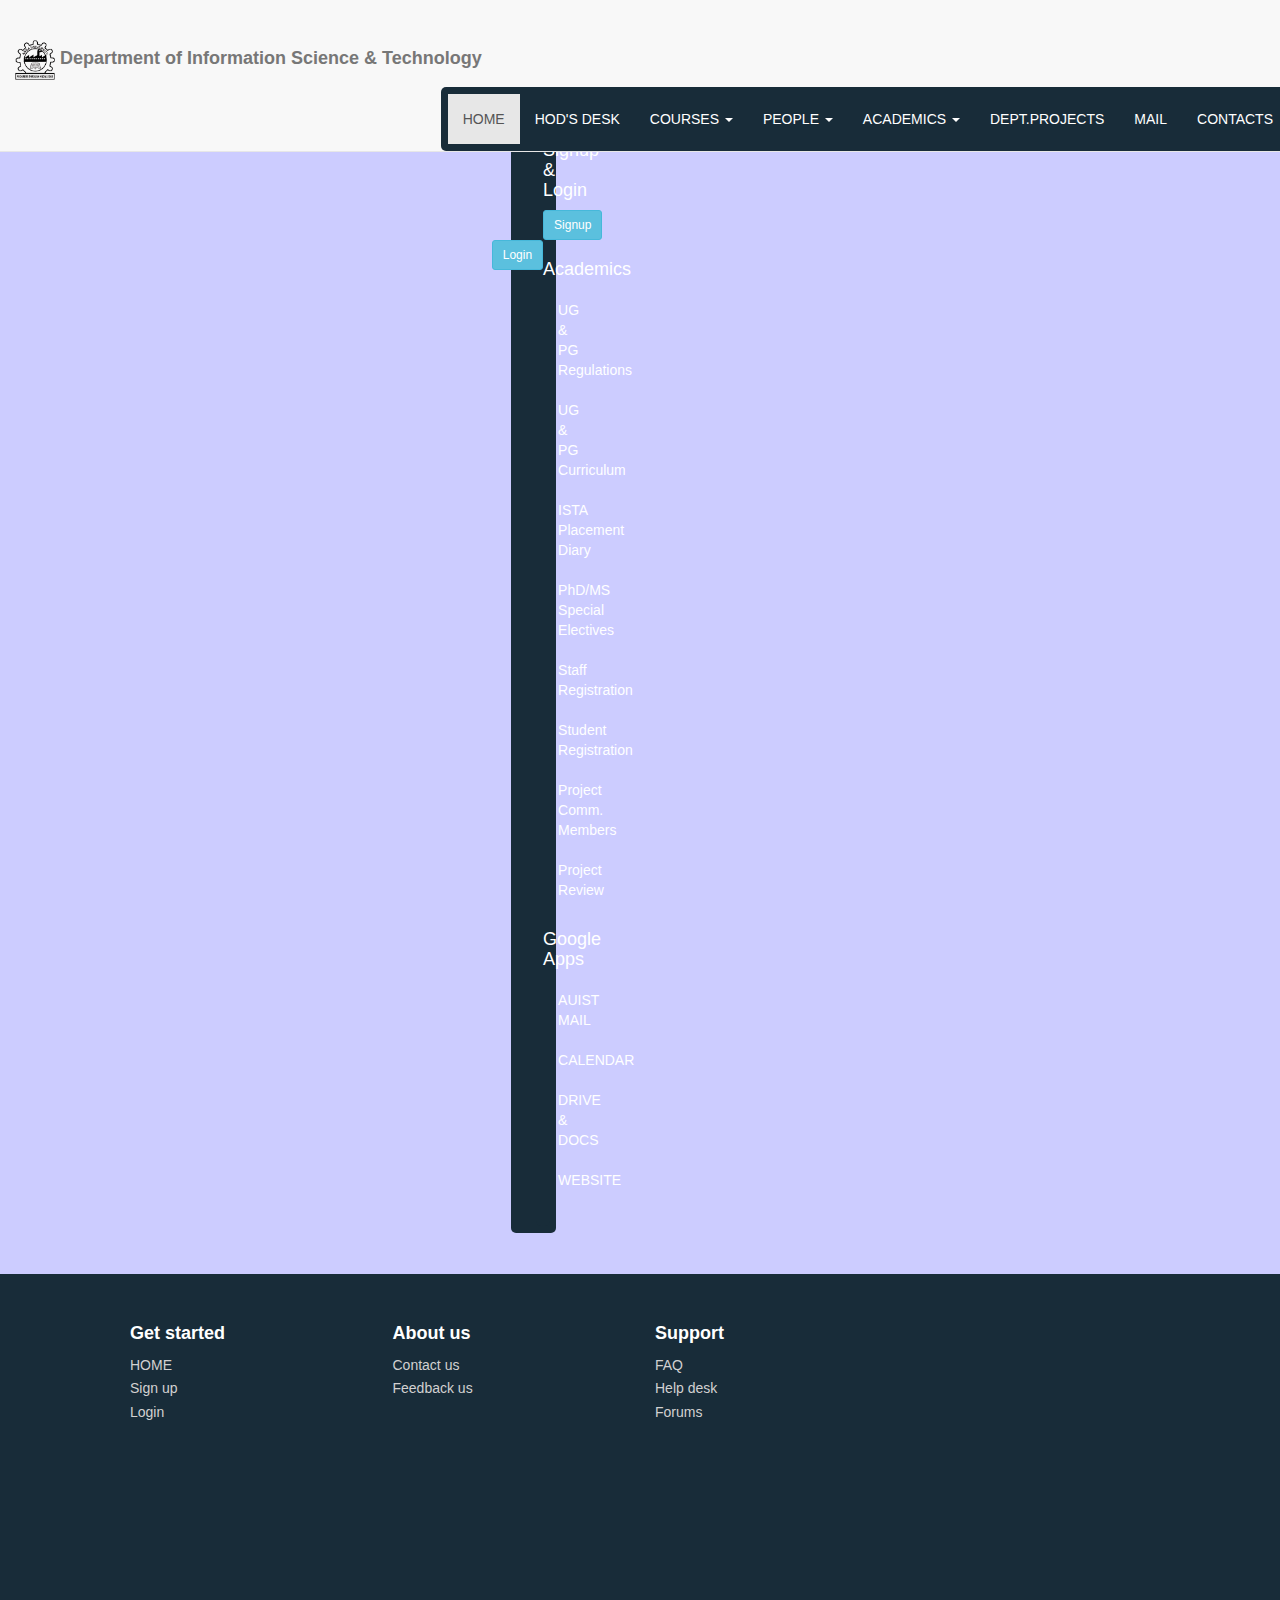
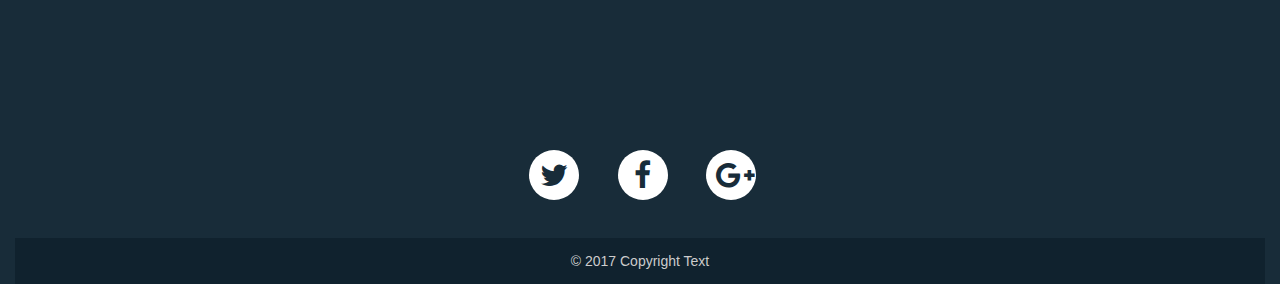
<file: profin.html>
<!DOCTYPE html>
<html lang="en">
<head>
  <!-- Theme Made By www.w3schools.com - No Copyright -->
  <title>Department of Information Science & Technology</title>
  <meta charset="utf-8">
  <meta name="viewport" content="width=device-width, initial-scale=1">
  <link rel="stylesheet" href="css/bootstrap.min.css">
      <link rel="stylesheet" href="css/font-awesome.min.css">
      <link rel="stylesheet" href="css/font-awesome.css">
	  <link rel="stylesheet" href="css/profile.css">
	  <link rel="stylesheet" href="http://cdnjs.cloudflare.com/ajax/libs/font-awesome/4.6.3/css/font-awesome.min.css">
	  
  <link href="https://fonts.googleapis.com/css?family=Montserrat" rel="stylesheet">
  <script src="js/jquery.min.js"></script>
  <script src="js/bootstrap.min.js"></script>
  <link rel="stylesheet" href="css/animate.css">
   <link rel="stylesheet" href="css/Footer-with-map.css">
 
</head>
<body>
   
   
<div class="navbar navbar-fixed-top navbar-default navbar-right" role="navigation">
    <div class="container-fluid" id="activ">
        <div class="navbar-header" id="activ">
		
            <button type="button" class="navbar-toggle" data-toggle="collapse" data-target=".navbar-collapse">
                <span class="icon-bar"></span>
                <span class="icon-bar"></span>
                <span class="icon-bar"></span>
            </button>
				<button type="button" class="navbar-toggle sidebar-toggle" data-toggle="collapse" data-target=".sidebar-ex1-collapse">
				<span class="icon-bar"></span>
                <span class="icon-bar"></span>
                <span class="icon-bar"></span>
</button>
<br>
<a class="navbar-brand text-center" id="heading" href="#"><b> <img src="anna.png" width='40px' height='40px'> Department of Information Science & Technology</b></a>
		
		
            
        </div>
        <div class="collapse navbar-collapse">
            <ul class="nav navbar-nav navbar-right">
                <li class="active" id="activ"><a id="activ" href="index.html">HOME</a></li>
                <li><a id="hv" href="index.html">HOD'S DESK</a></li>
					<li class="dropdown">
        <a href="#" id="hv" class="dropdown-toggle" data-toggle="dropdown">COURSES <b class="caret"></b></a>
        <ul class="dropdown-menu">
		 <li class="dropdown-submenu">
        <a class="test" tabindex="-1" href="#" id="drp">B.Tech (IT)<span class="caret"></span></a>
        <ul class="dropdown-menu">
          <li><a tabindex="-1" href="doc/request.pdf" id="drp">R2012</a></li>
          <li><a tabindex="-1" href="test.html" id="drp">R2008</a></li>
          <li><a tabindex="-1" href="test.html" id="drp">R2004</a></li>       
		  <li><a tabindex="-1" href="doc/ptit2013.pdf" id="drp">PARTTIME R2013</a></li>
          	  
        </ul>
		
      </li>
	  
	  <li class="dropdown-submenu">
        <a class="test" tabindex="-1" href="#" id="drp">M.Tech (IT)<span class="caret"></span></a>
        <ul class="dropdown-menu">
         <li><a tabindex="-1" href="test.html" id="drp">R2013</a></li>
          <li><a tabindex="-1" href="doc/mtit2013.pdf" id="drp">R2009</a></li> 
				  
        </ul>
		
      </li>
	  
	   <li class="dropdown-submenu">
        <a class="test" tabindex="-1" href="#" id="drp">ME (MM)<span class="caret"></span></a>
        <ul class="dropdown-menu">
		
              <li><a tabindex="-1" href="test.html" id="drp">R2013</a></li>
          <li><a tabindex="-1" href="doc/memm2013.pdf" id="drp">R2009</a></li>  
				  
        </ul>
		
      </li>
	  <li class="dropdown-submenu">
        <a class="test" tabindex="-1" href="#" id="drp">MCA (SS & REG)<span class="caret"></span></a>
        <ul class="dropdown-menu">
              <li><a tabindex="-1" href="doc/mca2013.pdf" id="drp">R2013</a></li>
          <li><a tabindex="-1" href="test.html" id="drp">R2009</a></li> 
				 <li><a tabindex="-1" href="test.html" id="drp">R2005</a></li>  
        </ul>
		
      </li>
          
                  </ul>
      
  </li>  
  
             		<li class="dropdown">
        <a href="#" class="dropdown-toggle" id="hv" data-toggle="dropdown">PEOPLE <b class="caret"></b></a>
        <ul class="dropdown-menu">
           <li class="dropdown-submenu">
        <a class="test" tabindex="-1" href="#" id="drp">Teaching <span class="caret"></span></a>
        <ul class="dropdown-menu">
          <li><a tabindex="-1" href="profile1.html" id="drp">Professor & Head</a></li>
          <li><a tabindex="-1" href="profile.html" id="drp">Professor</a></li>
          <li><a tabindex="-1" href="profile.html" id="drp">Associate Professor</a></li>       
			   <li><a tabindex="-1" href="profile.html" id="drp">Assistant Professor(sr)</a></li>
          <li><a tabindex="-1" href="profile.html" id="drp">Assistant Professor(sr)</a></li>
               <li><a tabindex="-1" href="profile.html" id="drp">Teaching Fellowship</a></li>  
				  
        </ul>
		
      </li>
          <li><a href="#" id="drp">Non Teaching</a></li>
           <li class="dropdown-submenu">
        <a class="test" tabindex="-1" href="#" id="drp">Students <span class="caret"></span></a>
        <ul class="dropdown-menu">
          <li><a tabindex="-1" href="students.html" id="drp">B.Tech (IT)</a></li>
          <li><a tabindex="-1" href="students.html" id="drp">ME & M.Tech(IT & MM)</a></li>
               <li><a tabindex="-1" href="students.html" id="drp">MCA(SS & REG)</a></li>       
				  
        </ul>
		
      </li>
        </ul>        
      
  </li>
  
				<li class="dropdown">
        <a href="#" id="hv" class="dropdown-toggle" data-toggle="dropdown">ACADEMICS <b class="caret"></b></a>
        <ul class="dropdown-menu">
          <li><a href="assesment.html" id="drp">Assessment Schedule</a></li>
          <li><a href="#" id="drp">Course Incharge</a></li>
          <li><a href="profess.html" id="drp">Professor Incharge</a></li>
		  <li><a href="doc/PG Regulation R2009 UD.pdf" id="drp">PG Regulation</a></li>
                  </ul>
      
  </li>	
                <li><a id="hv" href="deptprg.html">DEPT.PROJECTS</a></li>
				<li><a id="hv" href="https://www.google.com/gmail/about/#">MAIL</a></li>
                <li><a id="hv" href="#" data-toggle="modal" data-target="#myModal">CONTACTS</a></li>
		

	
 
    
				
            </ul>
			
        </div>
        <!-- /.nav-collapse -->
    </div>
    <!-- /.container -->
</div>
<!-- /.navbar -->
<BR>
<BR>
<div class="container-fluid">
    <div class="row row-offcanvas row-offcanvas-left">
        <div class="col-xs-6  col-sm-3  sidebar-offcanvas" id="sidebar" role="navigation">
            <div class="sidebar-nav nav" id="sidebar">
			 
			  <div class="collapse navbar-collapse sidebar-ex1-collapse">
                <ul class="nav" >
				
			
				<br>
					<h4 class="text-center">Signup & Login</h4>
					<button type="button" class="btn btn-info btn-sm" data-toggle="modal" data-target="#myModal">Signup</button>
                   <button id="lgn" type="button" class="btn btn-info btn-sm" data-toggle="modal" data-target="#login-modal">Login</button>
                    <li class="nav-divider"></li>
					<h4 id="hd4">Academics</h4>
                    <li><a href="#">UG & PG Regulations</a></li>
                    <li><a href="#">UG & PG Curriculum</a></li>
                    <li><a href="#">ISTA Placement Diary</a></li>
					<li><a href="#">PhD/MS Special Electives</a></li>
					<li><a href="#">Staff Registration</a></li>
					<li><a href="#">Student Registration</a></li>
					<li><a href="#">Project Comm. Members</a></li>
					<li><a href="#">Project Review</a></li>
					<li class="nav-divider"></li>
					<h4 id="hd4">Google Apps</h4>
                    <li><a href="#">AUIST MAIL</a></li>
                    <li><a href="#">CALENDAR</a></li>
					 <li><a href="#">DRIVE & DOCS</a></li>
                    <li><a href="#">WEBSITE</a></li>
					 <li class="nav-divider"></li>
                    
                </ul>
				
            </div>
            <!--/.well -->
        </div>
		
		
		 </div>
        <!--/span-->

       
        <!--/span-->

		
		


		
       
        
      
  
    


		
		
</div>
    </div>
    <!--/row-->

	
	<div class="modal fade" id="myModal" role="dialog">
    <div class="modal-dialog">
    
      <!-- Modal content-->
      <div class="modal-content">
        <div class="modal-header">
          <button type="button" class="close" data-dismiss="modal">&times;</button>
          <h4 class="modal-title">Modal Header</h4>
        </div>
        <div class="modal-body">
          <p>Some text in the modal.</p>
        </div>
        <div class="modal-footer">
          <button type="button" class="btn btn-default" data-dismiss="modal">Close</button>
        </div>
      </div>
      
    </div>
  </div>
  
	<div class="modal fade" id="login-modal" tabindex="-1" role="dialog" aria-labelledby="myModalLabel" aria-hidden="true" style="display: none;">
    	  <div class="modal-dialog">
				<div class="loginmodal-container">
					<h1>Login to Your Account</h1><br>
				  <form>
					<input type="text" name="user" placeholder="Username">
					<input type="password" name="pass" placeholder="Password">
					<input type="submit" name="login" class="login loginmodal-submit" value="Login">
				  </form>
					
				  <div class="login-help">
					<a href="#">Register</a> - <a href="#">Forgot Password</a>
				  </div>
				</div>
			</div>
		  </div>
	
	
    <hr>

    

</div>
<!--/.container-->


<footer id="myFooter">
        <div class="container">
            <div class="row">
                <div class="col-sm-3">
                    <h5>Get started</h5>
                    <ul>
                        <li><a href="#">HOME</a></li>
                        <li><a href="#">Sign up</a></li>
                        <li><a href="#">Login</a></li>
                    </ul>
                </div>
                <div class="col-sm-3">
                    <h5>About us</h5>
                    <ul>

                        <li><a href="#">Contact us</a></li>
<li><a href="#">Feedback us</a></li>
                    </ul>
                </div>
                <div class="col-sm-3">
                    <h5>Support</h5>
                    <ul>
                        <li><a href="#">FAQ</a></li>
                        <li><a href="#">Help desk</a></li>
                        <li><a href="#">Forums</a></li>
                    </ul>
                </div>
                
            </div>
            <!-- Here we use the Google Embed API to show Google Maps. -->
            <!-- In order for this to work in your project you will need to generate a unique API key.  -->
           
			<iframe id="map-container" frameborder="0" style="border:0" src="https://www.google.com/maps/embed?pb=!1m14!1m8!1m3!1d15549.428250866327!2d80.2359381!3d13.0129192!3m2!1i1024!2i768!4f13.1!3m3!1m2!1s0x0%3A0xa2016d5a35abce76!2sDepartment+of+Information+Science+and+Technology!5e0!3m2!1sen!2sin!4v1511078123070"></iframe>
        </div>
        <div class="social-networks">
            <a href="#" class="twitter"><i class="fa fa-twitter"></i></a>
            <a href="#" class="facebook"><i class="fa fa-facebook"></i></a>
            <a href="#" class="google"><i class="fa fa-google-plus"></i></a>
        </div>
        <div class="footer-copyright">
            <p>© 2017 Copyright Text </p>
        </div>
    </footer>
<script>
 $(document).ready(function() {
  $('[data-toggle=offcanvas]').click(function() {
    $('.row-offcanvas').toggleClass('active');
  });
});


$(document).ready(function(){
  $('.dropdown-submenu a.test').on("click", function(e){
    $(this).next('ul').toggle();
    e.stopPropagation();
    e.preventDefault();
  });
});


$('.sidebar-toggle').click(function(){
     $('#sidebar').removeClass('col-xs-6');            
});

</script>
</body>
</html>
</file>
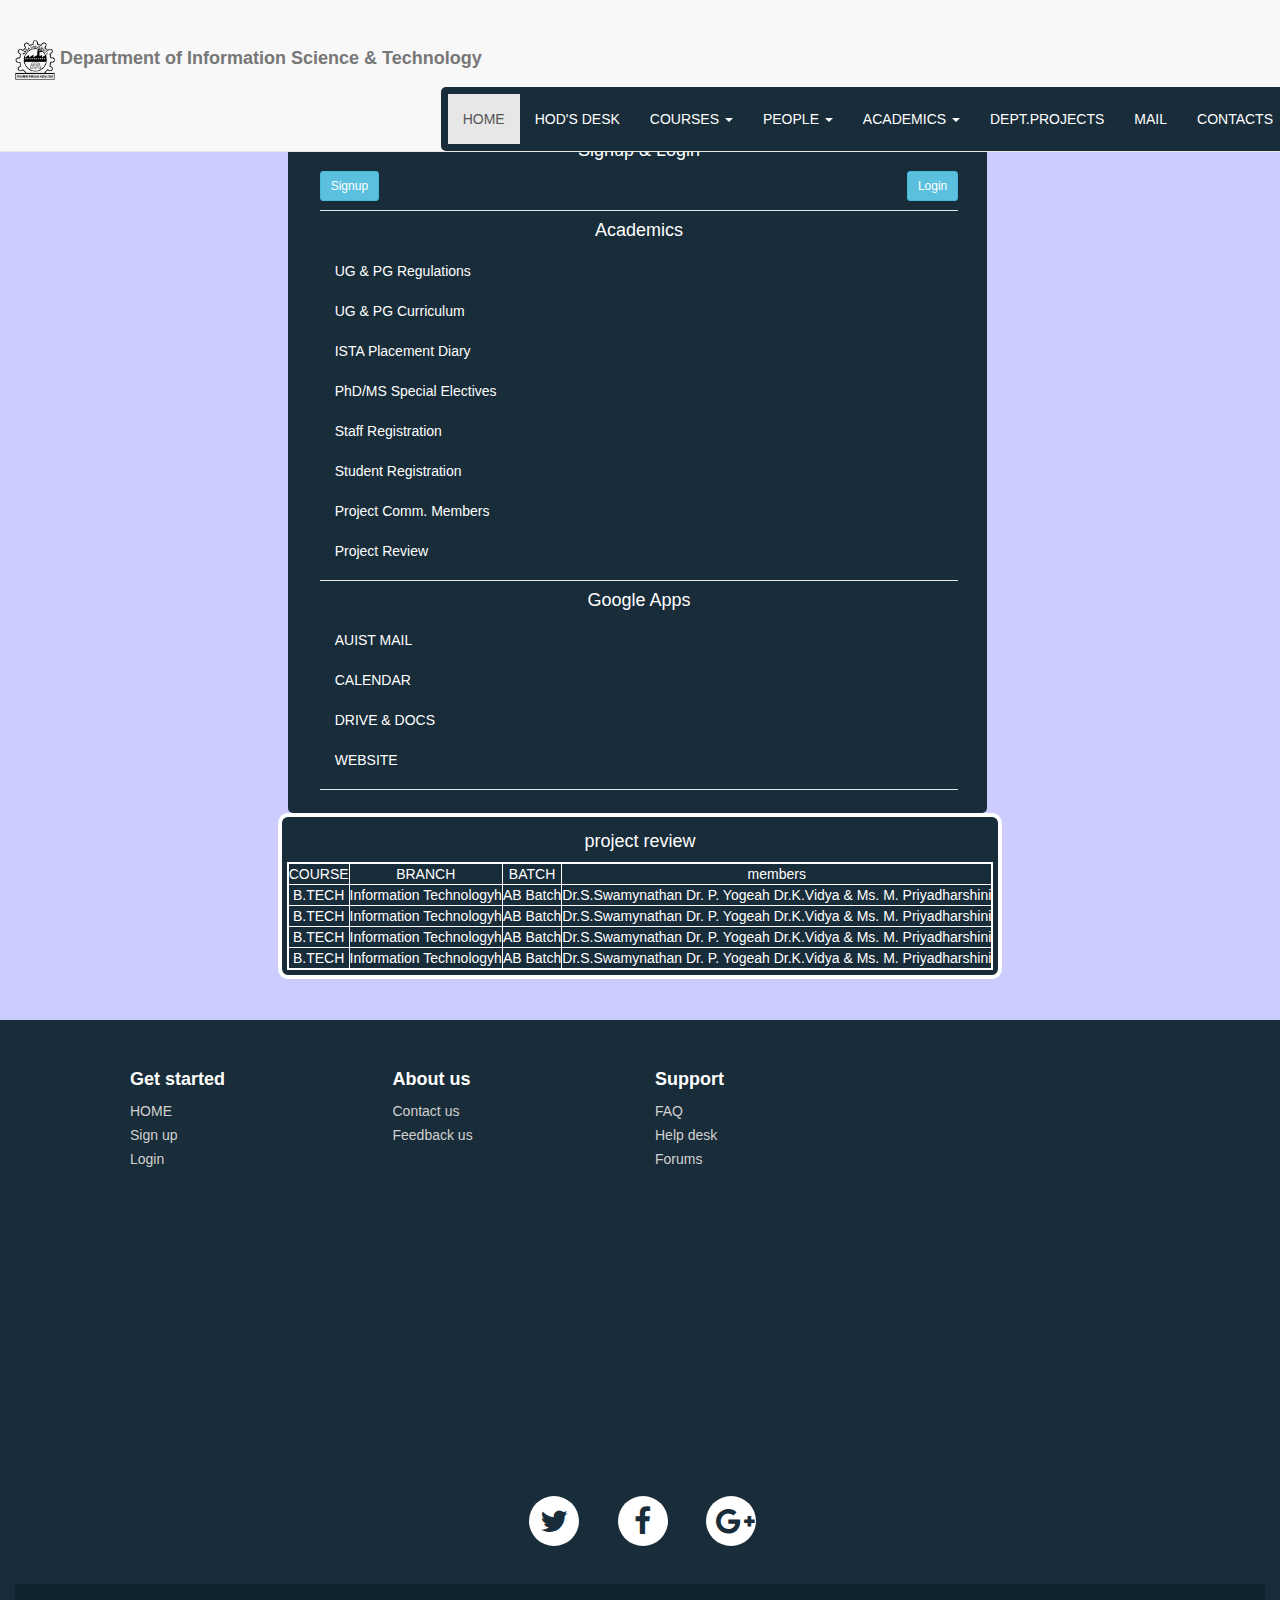
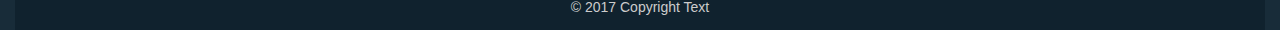
<file: projrev.html>
<!DOCTYPE html>
<html lang="en">
<head>
  <!-- Theme Made By www.w3schools.com - No Copyright -->
  <title>Department of Information Science & Technology</title>
  <meta charset="utf-8">
  <meta name="viewport" content="width=device-width, initial-scale=1">
  <link rel="stylesheet" href="css/bootstrap.min.css">
      <link rel="stylesheet" href="css/font-awesome.min.css">
      <link rel="stylesheet" href="css/font-awesome.css">
	  <link rel="stylesheet" href="css/profile.css">
	  <link rel="stylesheet" href="http://cdnjs.cloudflare.com/ajax/libs/font-awesome/4.6.3/css/font-awesome.min.css">
	  
  <link href="https://fonts.googleapis.com/css?family=Montserrat" rel="stylesheet">
  <script src="js/jquery.min.js"></script>
  <script src="js/bootstrap.min.js"></script>
  <link rel="stylesheet" href="css/animate.css">
   <link rel="stylesheet" href="css/Footer-with-map.css">
 
</head>
<body>
   
   
<div class="navbar navbar-fixed-top navbar-default navbar-right" role="navigation">
    <div class="container-fluid" id="activ">
        <div class="navbar-header" id="activ">
		
            <button type="button" class="navbar-toggle" data-toggle="collapse" data-target=".navbar-collapse">
                <span class="icon-bar"></span>
                <span class="icon-bar"></span>
                <span class="icon-bar"></span>
            </button>
				<button type="button" class="navbar-toggle sidebar-toggle" data-toggle="collapse" data-target=".sidebar-ex1-collapse">
				<span class="icon-bar"></span>
                <span class="icon-bar"></span>
                <span class="icon-bar"></span>
</button>
<br>
<a class="navbar-brand text-center" id="heading" href="#"><b> <img src="anna.png" width='40px' height='40px'> Department of Information Science & Technology</b></a>
		
		
            
        </div>
        <div class="collapse navbar-collapse">
            <ul class="nav navbar-nav navbar-right">
                <li class="active" id="activ"><a id="activ" href="index.html">HOME</a></li>
                <li><a id="hv" href="index.html">HOD'S DESK</a></li>
					<li class="dropdown">
        <a href="#" id="hv" class="dropdown-toggle" data-toggle="dropdown">COURSES <b class="caret"></b></a>
        <ul class="dropdown-menu">
		 <li class="dropdown-submenu">
        <a class="test" tabindex="-1" href="#" id="drp">B.Tech (IT)<span class="caret"></span></a>
        <ul class="dropdown-menu">
          <li><a tabindex="-1" href="doc/request.pdf" id="drp">R2012</a></li>
          <li><a tabindex="-1" href="test.html" id="drp">R2008</a></li>
          <li><a tabindex="-1" href="test.html" id="drp">R2004</a></li>       
		  <li><a tabindex="-1" href="doc/ptit2013.pdf" id="drp">PARTTIME R2013</a></li>
          	  
        </ul>
		
      </li>
	  
	  <li class="dropdown-submenu">
        <a class="test" tabindex="-1" href="#" id="drp">M.Tech (IT)<span class="caret"></span></a>
        <ul class="dropdown-menu">
         <li><a tabindex="-1" href="test.html" id="drp">R2013</a></li>
          <li><a tabindex="-1" href="doc/mtit2013.pdf" id="drp">R2009</a></li> 
				  
        </ul>
		
      </li>
	  
	   <li class="dropdown-submenu">
        <a class="test" tabindex="-1" href="#" id="drp">ME (MM)<span class="caret"></span></a>
        <ul class="dropdown-menu">
		
              <li><a tabindex="-1" href="test.html" id="drp">R2013</a></li>
          <li><a tabindex="-1" href="doc/memm2013.pdf" id="drp">R2009</a></li>  
				  
        </ul>
		
      </li>
	  <li class="dropdown-submenu">
        <a class="test" tabindex="-1" href="#" id="drp">MCA (SS & REG)<span class="caret"></span></a>
        <ul class="dropdown-menu">
              <li><a tabindex="-1" href="doc/mca2013.pdf" id="drp">R2013</a></li>
          <li><a tabindex="-1" href="test.html" id="drp">R2009</a></li> 
				 <li><a tabindex="-1" href="test.html" id="drp">R2005</a></li>  
        </ul>
		
      </li>
          
                  </ul>
      
  </li>  
  
             		<li class="dropdown">
        <a href="#" class="dropdown-toggle" id="hv" data-toggle="dropdown">PEOPLE <b class="caret"></b></a>
        <ul class="dropdown-menu">
           <li class="dropdown-submenu">
        <a class="test" tabindex="-1" href="#" id="drp">Teaching <span class="caret"></span></a>
        <ul class="dropdown-menu">
          <li><a tabindex="-1" href="profile1.html" id="drp">Professor & Head</a></li>
          <li><a tabindex="-1" href="profile.html" id="drp">Professor</a></li>
          <li><a tabindex="-1" href="profile.html" id="drp">Associate Professor</a></li>       
			   <li><a tabindex="-1" href="profile.html" id="drp">Assistant Professor(sr)</a></li>
          <li><a tabindex="-1" href="profile.html" id="drp">Assistant Professor(sr)</a></li>
               <li><a tabindex="-1" href="profile.html" id="drp">Teaching Fellowship</a></li>  
				  
        </ul>
		
      </li>
          <li><a href="#" id="drp">Non Teaching</a></li>
           <li class="dropdown-submenu">
        <a class="test" tabindex="-1" href="#" id="drp">Students <span class="caret"></span></a>
        <ul class="dropdown-menu">
          <li><a tabindex="-1" href="students.html" id="drp">B.Tech (IT)</a></li>
          <li><a tabindex="-1" href="students.html" id="drp">ME & M.Tech(IT & MM)</a></li>
               <li><a tabindex="-1" href="students.html" id="drp">MCA(SS & REG)</a></li>       
				  
        </ul>
		
      </li>
        </ul>        
      
  </li>
  
				<li class="dropdown">
        <a href="#" id="hv" class="dropdown-toggle" data-toggle="dropdown">ACADEMICS <b class="caret"></b></a>
        <ul class="dropdown-menu">
          <li><a href="assesment.html" id="drp">Assessment Schedule</a></li>
          <li><a href="#" id="drp">Course Incharge</a></li>
          <li><a href="profess.html" id="drp">Professor Incharge</a></li>
		  <li><a href="doc/PG Regulation R2009 UD.pdf" id="drp">PG Regulation</a></li>
                  </ul>
      
  </li>	
                <li><a id="hv" href="deptprg.html">DEPT.PROJECTS</a></li>
				<li><a id="hv" href="https://www.google.com/gmail/about/#">MAIL</a></li>
                <li><a id="hv" href="#" data-toggle="modal" data-target="#myModal">CONTACTS</a></li>
		

	
 
    
				
            </ul>
			
        </div>
        <!-- /.nav-collapse -->
    </div>
    <!-- /.container -->
</div>
<!-- /.navbar -->
<BR>
<BR>
<div class="container-fluid">
    <div class="row row-offcanvas row-offcanvas-left">
        <div class="col-xs-6  col-sm-3 col-lg-12 sidebar-offcanvas" id="sidebar" role="navigation">
            <div class="sidebar-nav nav" id="sidebar">
			 
			  <div class="collapse navbar-collapse sidebar-ex1-collapse">
                <ul class="nav" >
				
			
				<br>
					<h4 class="text-center">Signup & Login</h4>
					<button type="button" class="btn btn-info btn-sm" data-toggle="modal" data-target="#myModal">Signup</button>
                   <button id="lgn" type="button" class="btn btn-info btn-sm" data-toggle="modal" data-target="#login-modal">Login</button>
                    <li class="nav-divider"></li>
					<h4 id="hd4">Academics</h4>
                    <li><a href="https://www.annauniv.edu/academic_courses/reg_ud.html">UG & PG Regulations</a></li>
                    <li><a href="https://www.annauniv.edu/academic_courses/curr_ud.html">UG & PG Curriculum</a></li>
                    <li><a href="#">ISTA Placement Diary</a></li>
					<li><a href="doc/SpecialElectives.pdf">PhD/MS Special Electives</a></li>
					<li><a href="#">Staff Registration</a></li>
					<li><a href="#">Student Registration</a></li>
	<li><a href="projrev.html">Project Comm. Members</a></li>	<li><a href="projrev.html">Project Review</a></li>
					<li class="nav-divider"></li>
					<h4 id="hd4">Google Apps</h4>
                    <li><a href="#">AUIST MAIL</a></li>
                    <li><a href="#">CALENDAR</a></li>
					 <li><a href="#">DRIVE & DOCS</a></li>
                    <li><a href="#">WEBSITE</a></li>
					 <li class="nav-divider"></li>
                    
                </ul>
				
            </div>
            <!--/.well -->
        </div>
		
		
		 </div>
        <!--/span-->

       
        <!--/span-->

		
		
<br>
<p>
<br>
     </p>           
<div class="col-6 col-sm-12  col-xs-12 col-lg-12 text-center" id="dept">



<table class="table-responsive" border=1>
<h4>project review</h4>
<tr><td    ><center>COURSE</center></td><td    ><center>BRANCH</center></td>
<td    ><center>BATCH</center></td><td    ><center>members</center></td>
</tr><tr><td    ><center>B.TECH
</center></td>
<td    ><center>
Information Technologyh</center></td>
<td    ><center>AB Batch</center></td>
<td    ><center>Dr.S.Swamynathan

Dr. P. Yogeah

Dr.K.Vidya & Ms. M. Priyadharshini</center></td>

</tr><tr><td    ><center>B.TECH
</center></td>
<td    ><center>
Information Technologyh</center></td>
<td    ><center>AB Batch</center></td>
<td    ><center>Dr.S.Swamynathan

Dr. P. Yogeah

Dr.K.Vidya & Ms. M. Priyadharshini</center></td>

</tr><tr><td    ><center>B.TECH
</center></td>
<td    ><center>
Information Technologyh</center></td>
<td    ><center>AB Batch</center></td>
<td    ><center>Dr.S.Swamynathan

Dr. P. Yogeah

Dr.K.Vidya & Ms. M. Priyadharshini</center></td>

</tr><tr><td    ><center>B.TECH
</center></td>
<td    ><center>
Information Technologyh</center></td>
<td    ><center>AB Batch</center></td>
<td    ><center>Dr.S.Swamynathan

Dr. P. Yogeah

Dr.K.Vidya & Ms. M. Priyadharshini</center></td>

</tr></table>
</div>
		
      
  
    


		
		
</div>
    </div>
    <!--/row-->

	
	<div class="modal fade" id="myModal" role="dialog">
    <div class="modal-dialog">
    
      <!-- Modal content-->
      <div class="modal-content">
        <div class="modal-header">
          <button type="button" class="close" data-dismiss="modal">&times;</button>
          <h4 class="modal-title">Modal Header</h4>
        </div>
        <div class="modal-body">
          <p>Some text in the modal.</p>
        </div>
        <div class="modal-footer">
          <button type="button" class="btn btn-default" data-dismiss="modal">Close</button>
        </div>
      </div>
      
    </div>
  </div>
  
	<div class="modal fade" id="login-modal" tabindex="-1" role="dialog" aria-labelledby="myModalLabel" aria-hidden="true" style="display: none;">
    	  <div class="modal-dialog">
				<div class="loginmodal-container">
					<h1>Login to Your Account</h1><br>
				  <form>
					<input type="text" name="user" placeholder="Username">
					<input type="password" name="pass" placeholder="Password">
					<input type="submit" name="login" class="login loginmodal-submit" value="Login">
				  </form>
					
				  <div class="login-help">
					<a href="#">Register</a> - <a href="#">Forgot Password</a>
				  </div>
				</div>
			</div>
		  </div>
	
	
    <hr>

    

</div>
<!--/.container-->


<footer id="myFooter">
        <div class="container">
            <div class="row">
                <div class="col-sm-3">
                    <h5>Get started</h5>
                    <ul>
                        <li><a href="#">HOME</a></li>
                        <li><a href="#">Sign up</a></li>
                        <li><a href="#">Login</a></li>
                    </ul>
                </div>
                <div class="col-sm-3">
                    <h5>About us</h5>
                    <ul>

                        <li><a href="#">Contact us</a></li>
<li><a href="#">Feedback us</a></li>
                    </ul>
                </div>
                <div class="col-sm-3">
                    <h5>Support</h5>
                    <ul>
                        <li><a href="#">FAQ</a></li>
                        <li><a href="#">Help desk</a></li>
                        <li><a href="#">Forums</a></li>
                    </ul>
                </div>
                
            </div>
            <!-- Here we use the Google Embed API to show Google Maps. -->
            <!-- In order for this to work in your project you will need to generate a unique API key.  -->
           
			<iframe id="map-container" frameborder="0" style="border:0" src="https://www.google.com/maps/embed?pb=!1m14!1m8!1m3!1d15549.428250866327!2d80.2359381!3d13.0129192!3m2!1i1024!2i768!4f13.1!3m3!1m2!1s0x0%3A0xa2016d5a35abce76!2sDepartment+of+Information+Science+and+Technology!5e0!3m2!1sen!2sin!4v1511078123070"></iframe>
        </div>
        <div class="social-networks">
            <a href="#" class="twitter"><i class="fa fa-twitter"></i></a>
            <a href="#" class="facebook"><i class="fa fa-facebook"></i></a>
            <a href="#" class="google"><i class="fa fa-google-plus"></i></a>
        </div>
        <div class="footer-copyright">
            <p>© 2017 Copyright Text </p>
        </div>
    </footer>
<script>
 $(document).ready(function() {
  $('[data-toggle=offcanvas]').click(function() {
    $('.row-offcanvas').toggleClass('active');
  });
});


$(document).ready(function(){
  $('.dropdown-submenu a.test').on("click", function(e){
    $(this).next('ul').toggle();
    e.stopPropagation();
    e.preventDefault();
  });
});


$('.sidebar-toggle').click(function(){
     $('#sidebar').removeClass('col-xs-6');            
});

</script>
</body>
</html>
</file>
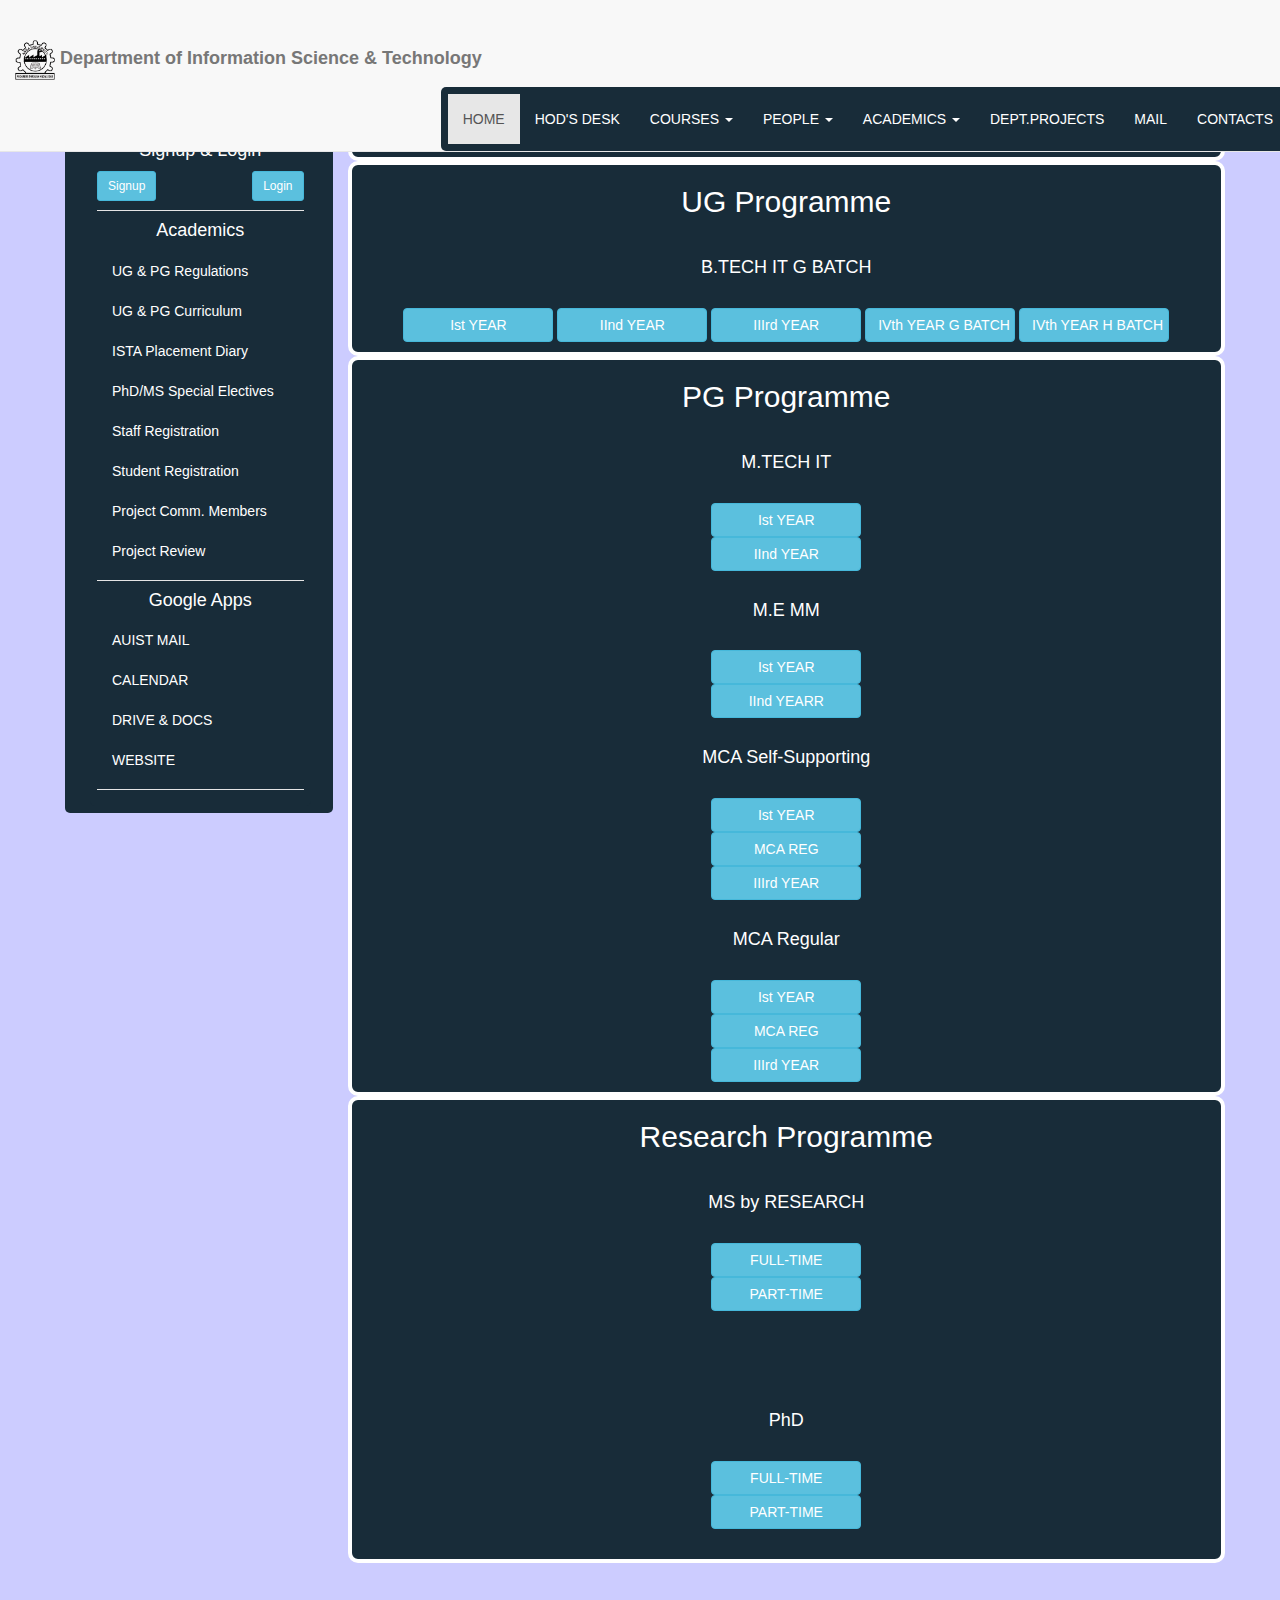
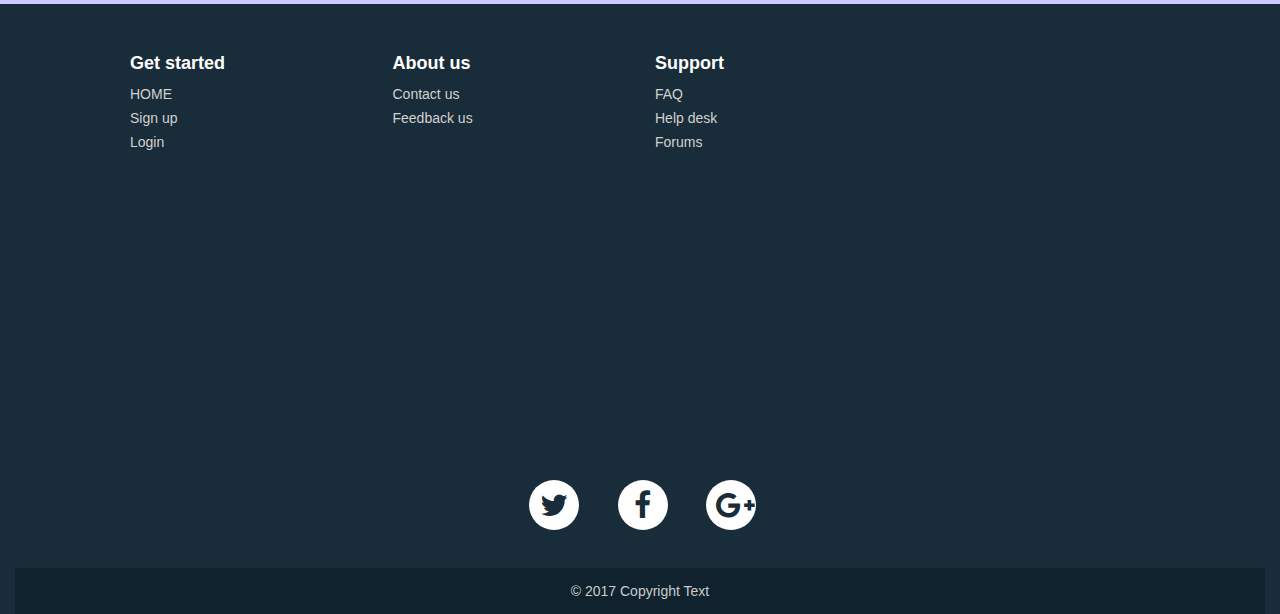
<file: students.html>
<!DOCTYPE html>
<html lang="en">
<head>
  <!-- Theme Made By www.w3schools.com - No Copyright -->
  <title>Department of Information Science & Technology</title>
  <meta charset="utf-8">
  <meta name="viewport" content="width=device-width, initial-scale=1">
  <link rel="stylesheet" href="css/bootstrap.min.css">
      <link rel="stylesheet" href="css/font-awesome.min.css">
      <link rel="stylesheet" href="css/font-awesome.css">
	  <link rel="stylesheet" href="css/profile.css">
	  <link rel="stylesheet" href="http://cdnjs.cloudflare.com/ajax/libs/font-awesome/4.6.3/css/font-awesome.min.css">
	  
  <link href="https://fonts.googleapis.com/css?family=Montserrat" rel="stylesheet">
  <script src="js/jquery.min.js"></script>
  <script src="js/bootstrap.min.js"></script>
  <link rel="stylesheet" href="css/animate.css">
   <link rel="stylesheet" href="css/Footer-with-map.css">
 
</head>
<body>
   
   
<div class="navbar navbar-fixed-top navbar-default navbar-right" role="navigation">
    <div class="container-fluid" id="activ">
        <div class="navbar-header" id="activ">
		
            <button type="button" class="navbar-toggle" data-toggle="collapse" data-target=".navbar-collapse">
                <span class="icon-bar"></span>
                <span class="icon-bar"></span>
                <span class="icon-bar"></span>
            </button>
				<button type="button" class="navbar-toggle sidebar-toggle" data-toggle="collapse" data-target=".sidebar-ex1-collapse">
				<span class="icon-bar"></span>
                <span class="icon-bar"></span>
                <span class="icon-bar"></span>
</button>
<br>
<a class="navbar-brand text-center" id="heading" href="#"><b> <img src="anna.png" width='40px' height='40px'> Department of Information Science & Technology</b></a>
		
		
            
        </div>
        <div class="collapse navbar-collapse">
            <ul class="nav navbar-nav navbar-right">
                <li class="active" id="activ"><a id="activ" href="index.html">HOME</a></li>
                <li><a id="hv" href="index.html">HOD'S DESK</a></li>
					<li class="dropdown">
        <a href="#" id="hv" class="dropdown-toggle" data-toggle="dropdown">COURSES <b class="caret"></b></a>
        <ul class="dropdown-menu">
		 <li class="dropdown-submenu">
        <a class="test" tabindex="-1" href="#" id="drp">B.Tech (IT)<span class="caret"></span></a>
        <ul class="dropdown-menu">
          <li><a tabindex="-1" href="doc/request.pdf" id="drp">R2012</a></li>
          <li><a tabindex="-1" href="test.html" id="drp">R2008</a></li>
          <li><a tabindex="-1" href="test.html" id="drp">R2004</a></li>       
		  <li><a tabindex="-1" href="doc/ptit2013.pdf" id="drp">PARTTIME R2013</a></li>
          	  
        </ul>
		
      </li>
	  
	  <li class="dropdown-submenu">
        <a class="test" tabindex="-1" href="#" id="drp">M.Tech (IT)<span class="caret"></span></a>
        <ul class="dropdown-menu">
         <li><a tabindex="-1" href="test.html" id="drp">R2013</a></li>
          <li><a tabindex="-1" href="doc/mtit2013.pdf" id="drp">R2009</a></li> 
				  
        </ul>
		
      </li>
	  
	   <li class="dropdown-submenu">
        <a class="test" tabindex="-1" href="#" id="drp">ME (MM)<span class="caret"></span></a>
        <ul class="dropdown-menu">
		
              <li><a tabindex="-1" href="test.html" id="drp">R2013</a></li>
          <li><a tabindex="-1" href="doc/memm2013.pdf" id="drp">R2009</a></li>  
				  
        </ul>
		
      </li>
	  <li class="dropdown-submenu">
        <a class="test" tabindex="-1" href="#" id="drp">MCA (SS & REG)<span class="caret"></span></a>
        <ul class="dropdown-menu">
              <li><a tabindex="-1" href="doc/mca2013.pdf" id="drp">R2013</a></li>
          <li><a tabindex="-1" href="test.html" id="drp">R2009</a></li> 
				 <li><a tabindex="-1" href="test.html" id="drp">R2005</a></li>  
        </ul>
		
      </li>
          
                  </ul>
      
  </li>  
  
             		<li class="dropdown">
        <a href="#" class="dropdown-toggle" id="hv" data-toggle="dropdown">PEOPLE <b class="caret"></b></a>
        <ul class="dropdown-menu">
           <li class="dropdown-submenu">
        <a class="test" tabindex="-1" href="#" id="drp">Teaching <span class="caret"></span></a>
        <ul class="dropdown-menu">
          <li><a tabindex="-1" href="profile1.html" id="drp">Professor & Head</a></li>
          <li><a tabindex="-1" href="profile.html" id="drp">Professor</a></li>
          <li><a tabindex="-1" href="profile.html" id="drp">Associate Professor</a></li>       
			   <li><a tabindex="-1" href="profile.html" id="drp">Assistant Professor(sr)</a></li>
          <li><a tabindex="-1" href="profile.html" id="drp">Assistant Professor(sr)</a></li>
               <li><a tabindex="-1" href="profile.html" id="drp">Teaching Fellowship</a></li>  
				  
        </ul>
		
      </li>
          <li><a href="#" id="drp">Non Teaching</a></li>
           <li class="dropdown-submenu">
        <a class="test" tabindex="-1" href="#" id="drp">Students <span class="caret"></span></a>
        <ul class="dropdown-menu">
          <li><a tabindex="-1" href="students.html" id="drp">B.Tech (IT)</a></li>
          <li><a tabindex="-1" href="students.html" id="drp">ME & M.Tech(IT & MM)</a></li>
               <li><a tabindex="-1" href="students.html" id="drp">MCA(SS & REG)</a></li>       
				  
        </ul>
		
      </li>
        </ul>        
      
  </li>
  
				<li class="dropdown">
        <a href="#" id="hv" class="dropdown-toggle" data-toggle="dropdown">ACADEMICS <b class="caret"></b></a>
        <ul class="dropdown-menu">
          <li><a href="assesment.html" id="drp">Assessment Schedule</a></li>
          <li><a href="#" id="drp">Course Incharge</a></li>
          <li><a href="profess.html" id="drp">Professor Incharge</a></li>
		  <li><a href="doc/PG Regulation R2009 UD.pdf" id="drp">PG Regulation</a></li>
                  </ul>
      
  </li>	
                <li><a id="hv" href="deptprg.html">DEPT.PROJECTS</a></li>
				<li><a id="hv" href="https://www.google.com/gmail/about/#">MAIL</a></li>
                <li><a id="hv" href="#" data-toggle="modal" data-target="#myModal">CONTACTS</a></li>
		

	
 
    
				
            </ul>
			
        </div>
        <!-- /.nav-collapse -->
    </div>
    <!-- /.container -->
</div>
<!-- /.navbar -->
<BR>
<BR>
<div class="container-fluid">
    <div class="row row-offcanvas row-offcanvas-left">
        <div class="col-xs-6  col-sm-3 sidebar-offcanvas" id="sidebar" role="navigation">
            <div class="sidebar-nav nav" id="sidebar">
			 
			  <div class="collapse navbar-collapse sidebar-ex1-collapse">
                <ul class="nav" >
				
			
				<br>
					<h4 class="text-center">Signup & Login</h4>
					<button type="button" class="btn btn-info btn-sm" data-toggle="modal" data-target="#myModal">Signup</button>
                   <button id="lgn" type="button" class="btn btn-info btn-sm" data-toggle="modal" data-target="#login-modal">Login</button>
                    <li class="nav-divider"></li>
					<h4 id="hd4">Academics</h4>
                    <li><a href="https://www.annauniv.edu/academic_courses/reg_ud.html">UG & PG Regulations</a></li>
                    <li><a href="https://www.annauniv.edu/academic_courses/curr_ud.html">UG & PG Curriculum</a></li>
                    <li><a href="#">ISTA Placement Diary</a></li>
					<li><a href="doc/SpecialElectives.pdf">PhD/MS Special Electives</a></li>
					<li><a href="#">Staff Registration</a></li>
					<li><a href="#">Student Registration</a></li>
	<li><a href="projrev.html">Project Comm. Members</a></li>	<li><a href="projrev.html">Project Review</a></li>
					<li class="nav-divider"></li>
					<h4 id="hd4">Google Apps</h4>
                    <li><a href="#">AUIST MAIL</a></li>
                    <li><a href="#">CALENDAR</a></li>
					 <li><a href="#">DRIVE & DOCS</a></li>
                    <li><a href="#">WEBSITE</a></li>
					 <li class="nav-divider"></li>
                    
                </ul>
				
            </div>
            <!--/.well -->
        </div>
		
		
		 </div>
        <!--/span-->

       
        <!--/span-->

		
		

 <div class="container">
            <div class="row" id="buttons-options">
                
<div class="col-6 col-sm-12  col-xs-12 col-lg-9 text-center" id="stud">
              
                <h2 >Students of the Department </h2>

				</div>
  <div class="col-6 col-sm-12  col-xs-12 col-lg-9 text-center" id="stud">
  
                <p>
                <h2 >UG Programme</h2>
<br>
<h4>B.TECH IT G BATCH</h4>
<br>
                <button type="button" class="btn btn-info bt bt-ripple">Ist YEAR</button>
                <button type="button" class="btn btn-info bt bt-ripple">IInd YEAR</button>
                <button type="button" class="btn btn-info bt bt-ripple">IIIrd YEAR</button>
                <button type="button" class="btn btn-info bt bt-ripple">IVth YEAR G BATCH</button>
                <button type="button" class="btn btn-info bt bt-ripple">IVth YEAR H BATCH</button><br>
                </p>
				</div>
				
				<div class="col-6 col-sm-12  col-xs-12 col-lg-9 text-center" id="stud">
                <p>
                <h2 >PG Programme </h2>

<div class="">
<br>
<h4>M.TECH IT</h4>
<br>
                <button type="button" class="btn btn-info bt bt-ripple">Ist YEAR</button><br>
                <button type="button" class="btn btn-info bt bt-ripple">IInd YEAR</button><br>
				</div>
				 <div class="">
				 <br>
<h4 >M.E MM</h4>
<br>			 <button type="button" class="btn btn-info bt bt-ripple">Ist YEAR</button><br>
                <button type="button" class="btn btn-info bt bt-ripple">IInd YEARR</button><br>

				</div >
				<div class="">
				<br>
				<h4>MCA Self-Supporting</h4>
<br>
                <button type="button" class="btn btn-info bt bt-ripple">Ist YEAR</button><br>
                <button type="button" class="btn btn-info bt bt-ripple">MCA REG</button><br>
				                <button type="button" class="btn btn-info bt bt-ripple">IIIrd YEAR</button><br>
             </div> 
				<div class="">
				<br>
				<h4>MCA Regular</h4>
<br>    <button type="button" class="btn btn-info bt bt-ripple">Ist YEAR</button><br>
                <button type="button" class="btn btn-info bt bt-ripple">MCA REG</button><br>
				                <button type="button" class="btn btn-info bt bt-ripple">IIIrd YEAR</button><br>
             </div> 
			 	
			 
			
				
                </p>
				</div>
				
				<div class="col-6 col-sm-12  col-xs-12 col-lg-9 text-center" id="stud1">

                <p>
                <h2 >Research Programme</h2>
				  				<div class="">
<br>
<h4>MS by RESEARCH</h4>
<br>
                <button type="button" class="btn btn-info bt bt-ripple">FULL-TIME</button><br>
                <button type="button" class="btn btn-info bt bt-ripple">PART-TIME</button><br>
           <br>
                </p>
								</div>

								<div class="">
<br>
				<p>
<br>

<br>
<h4>PhD</h4>
<br>
                <button type="button" class="btn btn-info bt bt-ripple">FULL-TIME</button><br>
                <button type="button" class="btn btn-info bt bt-ripple">PART-TIME</button><br>
           <br>
                </p>
				</div>
				</div>
				</div>
       
   		</div>
      
  
    


		
		
</div>
    </div>
    <!--/row-->

	
	<div class="modal fade" id="myModal" role="dialog">
    <div class="modal-dialog">
    
      <!-- Modal content-->
      <div class="modal-content">
        <div class="modal-header">
          <button type="button" class="close" data-dismiss="modal">&times;</button>
          <h4 class="modal-title">Modal Header</h4>
        </div>
        <div class="modal-body">
          <p>Some text in the modal.</p>
        </div>
        <div class="modal-footer">
          <button type="button" class="btn btn-default" data-dismiss="modal">Close</button>
        </div>
      </div>
      
    </div>
  </div>
  
	<div class="modal fade" id="login-modal" tabindex="-1" role="dialog" aria-labelledby="myModalLabel" aria-hidden="true" style="display: none;">
    	  <div class="modal-dialog">
				<div class="loginmodal-container">
					<h1>Login to Your Account</h1><br>
				  <form>
					<input type="text" name="user" placeholder="Username">
					<input type="password" name="pass" placeholder="Password">
					<input type="submit" name="login" class="login loginmodal-submit" value="Login">
				  </form>
					
				  <div class="login-help">
					<a href="#">Register</a> - <a href="#">Forgot Password</a>
				  </div>
				</div>
			</div>
		  </div>
	
	
    <hr>

    

</div>
<!--/.container-->


<footer id="myFooter">
        <div class="container">
            <div class="row">
                <div class="col-sm-3">
                    <h5>Get started</h5>
                    <ul>
                        <li><a href="#">HOME</a></li>
                        <li><a href="#">Sign up</a></li>
                        <li><a href="#">Login</a></li>
                    </ul>
                </div>
                <div class="col-sm-3">
                    <h5>About us</h5>
                    <ul>

                        <li><a href="#">Contact us</a></li>
<li><a href="#">Feedback us</a></li>
                    </ul>
                </div>
                <div class="col-sm-3">
                    <h5>Support</h5>
                    <ul>
                        <li><a href="#">FAQ</a></li>
                        <li><a href="#">Help desk</a></li>
                        <li><a href="#">Forums</a></li>
                    </ul>
                </div>
                
            </div>
            <!-- Here we use the Google Embed API to show Google Maps. -->
            <!-- In order for this to work in your project you will need to generate a unique API key.  -->
           
			<iframe id="map-container" frameborder="0" style="border:0" src="https://www.google.com/maps/embed?pb=!1m14!1m8!1m3!1d15549.428250866327!2d80.2359381!3d13.0129192!3m2!1i1024!2i768!4f13.1!3m3!1m2!1s0x0%3A0xa2016d5a35abce76!2sDepartment+of+Information+Science+and+Technology!5e0!3m2!1sen!2sin!4v1511078123070"></iframe>
        </div>
        <div class="social-networks">
            <a href="#" class="twitter"><i class="fa fa-twitter"></i></a>
            <a href="#" class="facebook"><i class="fa fa-facebook"></i></a>
            <a href="#" class="google"><i class="fa fa-google-plus"></i></a>
        </div>
        <div class="footer-copyright">
            <p>© 2017 Copyright Text </p>
        </div>
    </footer>
<script>
 $(document).ready(function() {
  $('[data-toggle=offcanvas]').click(function() {
    $('.row-offcanvas').toggleClass('active');
  });
});


$(document).ready(function(){
  $('.dropdown-submenu a.test').on("click", function(e){
    $(this).next('ul').toggle();
    e.stopPropagation();
    e.preventDefault();
  });
});


$('.sidebar-toggle').click(function(){
     $('#sidebar').removeClass('col-xs-6');            
});

</script>
</body>
</html>
</file>
<file: css/profile.css>
@import url(http://fonts.googleapis.com/css?family=Roboto);

/****** LOGIN MODAL ******/
.loginmodal-container {
  padding: 30px;
  max-width: 350px;
  width: 100% !important;
  background-color: #182c39;
  margin: 0 auto;
  border-radius: 2px;
  box-shadow: 0px 2px 2px rgba(0, 0, 0, 0.3);
  overflow: hidden;
  font-family: roboto;
  color:white;
  border-radius:5px;
}

.loginmodal-container h1 {
  text-align: center;
  font-size: 1.8em;
  font-family: roboto;
}

.loginmodal-container input[type=submit] {
  width: 100%;
  display: block;
  margin-bottom: 10px;
  position: relative;
}

.loginmodal-container input[type=text], input[type=password] {
  height: 44px;
  font-size: 16px;
  width: 100%;
  margin-bottom: 10px;
  -webkit-appearance: none;
  background: #fff;
  border: 1px solid #d9d9d9;
  border-top: 1px solid #c0c0c0;
  /* border-radius: 2px; */
  padding: 0 8px;
  box-sizing: border-box;
  -moz-box-sizing: border-box;
}

.loginmodal-container input[type=text]:hover, input[type=password]:hover {
  border: 1px solid #b9b9b9;
  border-top: 1px solid #a0a0a0;
  -moz-box-shadow: inset 0 1px 2px rgba(0,0,0,0.1);
  -webkit-box-shadow: inset 0 1px 2px rgba(0,0,0,0.1);
  box-shadow: inset 0 1px 2px rgba(0,0,0,0.1);
}

.loginmodal {
  text-align: center;
  font-size: 14px;
  font-family: 'Arial', sans-serif;
  font-weight: 700;
  height: 36px;
  padding: 0 8px;
/* border-radius: 3px; */
/* -webkit-user-select: none;
  user-select: none; */
}

.loginmodal-submit {
  /* border: 1px solid #3079ed; */
  border: 0px;
  color:#ccccff;
  text-shadow: 0 1px rgba(0,0,0,0.1); 
  background-color:#b9b9b9;
  padding: 17px 0px;
  font-family: roboto;
  font-size: 14px;
  /* background-image: -webkit-gradient(linear, 0 0, 0 100%,   from(#4d90fe), to(#4787ed)); */
}

.loginmodal-submit:hover {
  /* border: 1px solid #2f5bb7; */
  border: 0px;
  text-shadow: 0 1px rgba(0,0,0,0.3);
  background-color: #357ae8;
  /* background-image: -webkit-gradient(linear, 0 0, 0 100%,   from(#4d90fe), to(#357ae8)); */
}

.loginmodal-container a {
  text-decoration: none;
  color: #666;
  font-weight: 400;
  text-align: center;
  display: inline-block;
  opacity: 0.6;
  transition: opacity ease 0.5s;
} 

.login-help{
  font-size: 12px;
}
  
  
  
  
  
  
  
  
  
  
  /*
 * Off Canvas
 * --------------------------------------------------
 */

body {
  padding-top: 50px;
  background-color:#ccccff;
}
footer {
  padding-left: 15px;
  padding-right: 15px;
}

#myCarousel{

}




/*
 * Off Canvas
 * --------------------------------------------------
 */
@media screen and (max-width: 768px) {
  .row-offcanvas {
    position: relative;
    -webkit-transition: all 0.25s ease-out;
    -moz-transition: all 0.25s ease-out;
    transition: all 0.25s ease-out;
    background:#ecf0f1;
  }

  .row-offcanvas-left
  .sidebar-offcanvas {
    left: -10%;
  }

  .row-offcanvas-left.active {
    left: 10%;
  }

  .sidebar-offcanvas {
    position: absolute;
    top: 0;
    width: 60%;
    margin-left: 12px;
	z-index:200;
	

	
  }
}
#lgn1{
	float:left;
}
#lgn{
	float:right;
}
#hd4{
	 text-align: center;
}
#sidebar {
    padding-left:10px;
    margin-top:0px;

}

#headtp{
height:70px;
}
.nav{
padding:7px;
background-color:#182c39;
color:white;
margin-top:7px;

    border-radius: 5px;
}
.dropdown-submenu {
    position: relative;
}

.dropdown-submenu .dropdown-menu {
    top: 0;
    right: 100%;
    margin-top: -1px;
}
h2{
padding:0px;
}

.li{
	color:#182c39;
}

a#hv:hover{
	color:cyan;
}
a#drp:hover{
	color:cyan;
}

a#drp{
		color:white;
		background-color:#182c39;

}
a#hv{
	color:white;
}
a{
	color:white;
}
a:hover{color:#182c39;}
#about{
	background-color:#182c39;
	color:white;
	border-radius:5px;
	width:97%;
	padding:10px;
font-size:16px;	
	margin:14px;
}
	button.navbar-toggle{
		
	}
button.navbar-toggle.sidebar-toggle{
	float:left;
	margin-left:15px;
	margin-bottom:0px;
}
div.navbar-brand.text-center-left{

}


div#sidebar.sidenav.nav
{
	
	 position: absolute;
  top: 0;
  left:0;
  z-index:1;
  overflow:visible;
  bottom:0;
  right:0;
  height:100%;

}


@media print {
  .container {
    width: auto;
  }
}
div.jumbotron{
	padding-left:0px;
	background-color:#182c39;
	color:white;
	  
}
a.navbar-brand{
	font-size:18px;
	margin:5px;
	padding-top:3%;
	padding-bottom:3%;

	
}


#jumbo {
  padding: 5px;
  
}

#news{
	text-align:center;
	font-size:20px;
}


#annon{
	background-color:#182c39;
	color:white;
	padding:5px;
padding:10px;
margin:10px;
text-decoration:none;
border-radius:5px;
height:300px;
}
#listt{
	background-color:#182c39;
	color:white;
	padding:5px;
padding:10px;
padding-top:10px;
margin:10px;
list-style-type: none;
font-size:18px;

}
#annon1{
	background-color:#182c39;
	color:white;
	padding:5px;
padding:10px;
margin:10px;
float:right;
border-radius:5px;
height:300px;
margin-right:22px;
}

#btnn{
	margin-top:30px;
	margin-right:10px;
	float:right;
}
#gallery{
	margin:0px;
	padding-top:10px;
}

#jus{
	text-align:justify;
}

#prof{
	background-color:#182c39;
	color:white;
	
	float:center;
	border-radius:5px;
	padding:10px;
	border:4px solid white;
	
}
#prof1{
	background-color:#182c39;
	color:white;
	float:center;
	border-radius:5px;
	padding:10px;
	border:4px solid white;
	
}
table{
		border:2px solid white;
		
		
	}
	
	#stud{
		background-color:#182c39;
	color:white;
	
	float:center;
	border-radius:10px;


	border:4px solid white;
	}
	#stud1{
		background-color:#182c39;
	color:white;
	
	float:right;
	border-radius:10px;


	border:4px solid white;
	}
	
	#assess{
	background-color:#182c39;
	color:white;
	float:right;
	border-radius:10px;
	border:4px solid white;
	}
	#dept{
	background-color:#182c39;
	color:white;
	padding:5px;
	float:right;
	border-radius:10px;
	border:4px solid white;
	margin:0px;
	}
	#profins{
	background-color:#182c39;
	color:white;
	padding:5px;
	float:right;
	border-radius:10px;
	border:4px solid white;
	margin-top:30px;

	
	}
	
	.bt-ripple{
	width:150px;}
</file>
<file: css/Footer-with-map.css>
@import url("http://cdnjs.cloudflare.com/ajax/libs/font-awesome/4.6.3/css/font-awesome.min.css");

#myFooter {
    background-color: #182c39;
    color: white;
    padding-top: 20px;
}

#map-container {
    height: 240px;
    width: 100%;
    margin-top: 30px;
    margin-bottom: 10px;
}

#myFooter .row {
    margin: 0 85px;
}

#myFooter .footer-copyright {
    background-color: #10222e;
    padding-top: 3px;
    padding-bottom: 3px;
    text-align: center;
}

#myFooter .footer-copyright p {
    margin: 10px;
    color: #ccc;
}

#myFooter .container {
    width: auto;
}

#myFooter ul {
    list-style-type: none;
    padding-left: 0;
    line-height: 1.7;
}

#myFooter h5 {
    font-size: 18px;
    color: white;
    font-weight: bold;
    margin-top: 30px;
}

#myFooter a {
    color: #d2d1d1;
    text-decoration: none;
}

#myFooter a:hover,
#myFooter a:focus {
    text-decoration: none;
    color: white;
}

#myFooter .social-networks {
    text-align: center;
    padding-top: 30px;
    padding-bottom: 38px;
}

#myFooter .fa {
    font-size: 30px;
    margin-right: 15px;
    margin-left: 20px;
    background-color: white;
    color: #182c39;
    border-radius: 51%;
    padding: 10px;
    height: 50px;
    width: 50px;
    text-align: center;
    line-height: 31px;
    text-decoration: none;
    transition: color 0.2s;
}

#myFooter .fa-facebook:hover {
    color: #2b55ff;
}

#myFooter .fa-facebook:focus {
    color: #2b55ff;
}

#myFooter .fa-google-plus:hover {
    color: red;
}

#myFooter .fa-google-plus:focus {
    color: red;
}

#myFooter .fa-twitter:hover {
    color: #00aced;
}

#myFooter .fa-twitter:focus {
    color: #00aced;
}

@media screen and (max-width: 767px) {
    #myFooter {
        text-align: center;
    }
    #myFooter .row {
        margin: 0;
    }
}



/* CSS used for positioning the footers at the bottom of the page. */
/* You can remove this. */

html{
    height: 100%;
}

body{
    display: flex;
    display: -webkit-flex;
    flex-direction: column;
    -webkit-flex-direction: column;
    height: 100%;
}

.content{
   flex: 1 0 auto;
   -webkit-flex: 1 0 auto;
   min-height: 200px;
}

#myFooter{
   flex: 0 0 auto;
   -webkit-flex: 0 0 auto;
}
</file>
